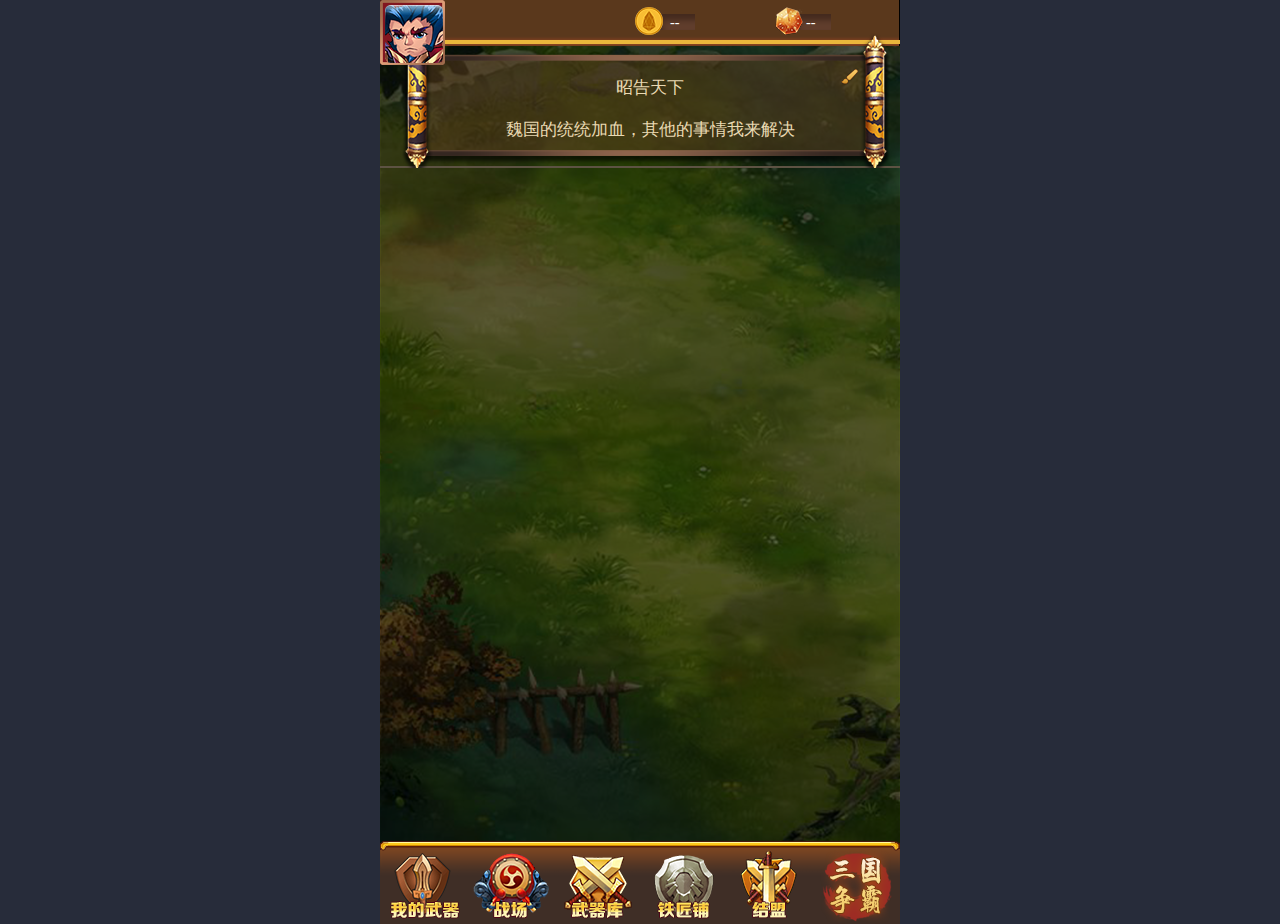
<file: index.html>
<!DOCTYPE html>
<html lang="en">

<head>
    <meta charset="UTF-8">
    <meta http-equiv="X-UA-Compatible" content="IE=edge">
    <meta name="format-detection" content="telephone=no">
    <!-- <meta name="viewport" content="width=device-width,width=750px,minimum-scale=0.36, user-scalable=no"> -->
    <!-- <meta name="viewport" content="width=device-width,initial-scale=1,maximum-scale=1,minimum-scale=1,viewport-fit=cover"> -->
    <meta name="viewport" content="width=device-width,width=520px,minimum-scale=0.36, user-scalable=no">

    <link rel="icon" href="image/favicon.png">
    <title>三国争霸</title>
    <link rel="stylesheet" type="text/css" href="./css/common.css">
    <link rel="stylesheet" type="text/css" href="./css/index.css?v=20201215">
</head>

<body>
    <div class="app">
        <header>
            <div class="head-top">
                <div class="header-top-left">
                    <img src="./image/jues-small.png" style="position: absolute;top: 5px;left: 5px;" onclick="getMenuPanel()">
                </div>
                <div class="flex header-top-right">
                    <div class="box1">
                        <div class="box1-left">
                            <!-- <img src="./image/head_icon1.png" alt=""> -->
                            <span class="myName" style="font-size: 20px;"></span>
                        </div>
                        <!-- <div class="box1-right">208596</div> -->
                    </div>
                    <div class="box2">
                        <div class="box2-left">
                            <img src="./image/head_icon2_small.png" alt="">
                        </div>
                        <div class="box2-midd">--</div>
                        <!-- <div class="box2-right">
                <img src="./image/add_button.png" alt="">
                <img src="./image/red_circle.png" alt="" style="position: absolute;top: -5px;left: 25px;">
              </div> -->
                    </div>
                    <div class="box3">
                        <div class="box3-left">
                            <img src="./image/head_icon3_small.png" alt="">
                        </div>
                        <div class="box3-midd">--</div>
                        <!-- <div class="box3-right">
                <img src="./image/add_button.png" alt="">
                <img src="./image/red_circle.png" alt="" style="position: absolute;top: -5px;left: 25px;">
              </div> -->
                    </div>
                </div>
                <div class="progress_bar"></div>
            </div>
            <div class="top-bar">
                <p><span class="myName"></span>昭告天下</p>
                <p id="zhaogao-content">魏国的统统加血，其他的事情我来解决</p>
                <img src="./image/edit.png" alt="" class="top-bar-edit" onclick="getShowPublicly()">
            </div>
        </header>
        <div class="main flex">
            <ul id="main-huihe">
                <!-- <li class="main-first" id="main-content">
          <div class="huihe"><span>第13回 辕门射戟</span></div>
          <div class="country"><img src="./image//country-icon.png" alt=""></div>
          <div class="jianli">
            <img src="./image/eos.png" alt="" class="jianli-eos">
            <span class="eos-text">>9999EOS</span>
            <img src="./image/time.png" alt="" class="jianli-time">
            <span class="time-text">>9999TIME</span>
          </div>
          <div class="status">
            <img src="./image/end.png" alt="">
          </div>
          <div class="time">
            <p>开始时间：&nbsp;2020-12-01 20:00:00 - 2020-12-08 20:00:00 </p>
          </div>
        </li> -->
                <!-- <li class="main-second">
          <div class="huihe"><span>第14回 宛城之变</span></div>
          <div class="country"><img src="./image//country-icon.png" alt=""></div>
          <div class="jianli">
            <img src="./image/eos.png" alt="" class="jianli-eos">
            <span class="eos-text">>9999EOS</span>

            <img src="./image//time.png" alt="" class="jianli-time">
            <span class="time-text">>9999TIME</span>

          </div>
          <div class="status" style="top: 180px;font-size: 24px;color:#307a42 ;"> -->
                <!-- <img src="./image/keep.png" alt=""> -->
                <!-- <p>进行中...</p>
          </div>
          <div class="time">
            <p>开始时间：&nbsp;2020-12-01 20:00:00 - 2020-12-08 20:00:00 </p>
          </div> -->
                <!-- <div class="guaji">
            <span class="shouyi">挂机收益:</span>
            <ul>
              <li><img src="./image//guaji-icon1.png" alt=""><span>410/m</span></li>
              <li><img src="./image/guaji-icon2.png" alt=""><span>425/m</span></li>
              <li><img src="./image/guaji-icon3.png" alt=""><span>600/m</span></li>
              <li><img src="./image/guaji-icon4.png" alt=""><span>11/m</span></li>
            </ul>
          </div> -->
                <!-- </li>
        <li class="main-third">
          <div class="huihe"><span>第15回 袁术称帝</span></div>
          <div class="country"><img src="./image/country-icon.png" alt=""></div>
          <div class="jianli">
            <img src="./image/eos.png" alt="" class="jianli-eos">
            <span class="eos-text">>9999EOS</span>

            <img src="./image//time.png" alt="" class="jianli-time">
            <span class="time-text">>9999TIME</span>

          </div>
          <div class="status" style="top: 180px;font-size: 24px;color:#307a42 ;">
            <p>挂机中...（4/10）</p>
             <p>进行中</p> -->
                <!-- </div>
          <div class="time">
            <p>开始时间：&nbsp;2020-12-01 20:00:00 - 2020-12-08 20:00:00 </p>
          </div>  -->
                <!-- <div class="guaji">
            <span class="shouyi">挂机收益:</span>
            <ul>
              <li><img src="./image//guaji-icon1.png" alt=""><span>410/m</span></li>
              <li><img src="./image/guaji-icon2.png" alt=""><span>425/m</span></li>
              <li><img src="./image/guaji-icon3.png" alt=""><span>600/m</span></li>
              <li><img src="./image/guaji-icon4.png" alt=""><span>11/m</span></li>
            </ul>
          </div> -->
                <!-- </li> -->
            </ul>
        </div>
        <div class="bottom flex">
            <ul>
                <li><img src="./image/bottom1.png" id="select1" style="" onclick="goMyArms()"></li>
                <li><img src="./image/bottom2.png" id="select2" style="" onclick="goZhanChan()"></li>
                <li><img src="./image/bottom3.png" id="select3" style="" onclick="goArmory()"></li>
                <li><img src="./image/bottom4.png" id="select4" style="" onclick="goSmithy()"></li>
                <li><img src="./image/bottom5.png" id="select5" style="" onclick="goAlliance()"></li>
                <li><img src="./image/bottom6.png" style="" onclick="goIndex()"></li>
            </ul>
        </div>
        <div class="alert" id="descriptionMsgBox" style="display: none;">
            <div class="flex" style="height:100%;">
                <div class="content" style="padding-bottom: 20px;">
                    <div class="header flex">
                        <span style="flex:1;"></span>
                        <span class="desTitle" style="flex:1.3;">说明</span>

                        <span onclick="$('#descriptionMsgBox').hide()">
            <img src="image/closes1.png" alt="" class="closeSvg">
          </span>
                    </div>
                    <div class="stackCountryBox">
                        <div style="height: 526px;line-height:25px;overflow-y: auto;background:url(./image/bglist.png) no-repeat;padding-left: 10px;">
                        </div>
                    </div>
                    <div class="flex">
                        <div class="actionBtn" onclick="$('#descriptionMsgBox').hide()"></div>
                    </div>
                </div>
            </div>
        </div>

</body>

<script type="text/javascript" src="./lib/jquery-2.1.0.min.js" defer></script>
<script type="text/javascript" src="./lib/countUp.js" defer></script>
<script type="text/javascript" src="./lib/eos16.0.0.min.js" defer></script>
<script type="text/javascript" src="./lib/scatterjs-core.min.js" defer></script>
<script type="text/javascript" src="./lib/scatterjs-plugin-eosjs.min.js" defer></script>
<script type="text/javascript" src="./requestApi/data-api.js" defer></script>
<script type="module" src="./js/common.js?v=2020120117"></script>
<script type="text/javascript" src="./js/eos-base.js?v=2020120117" defer></script>
<script type="module" src="./js/index.js?v=2020120118"></script>

</html>
</file>
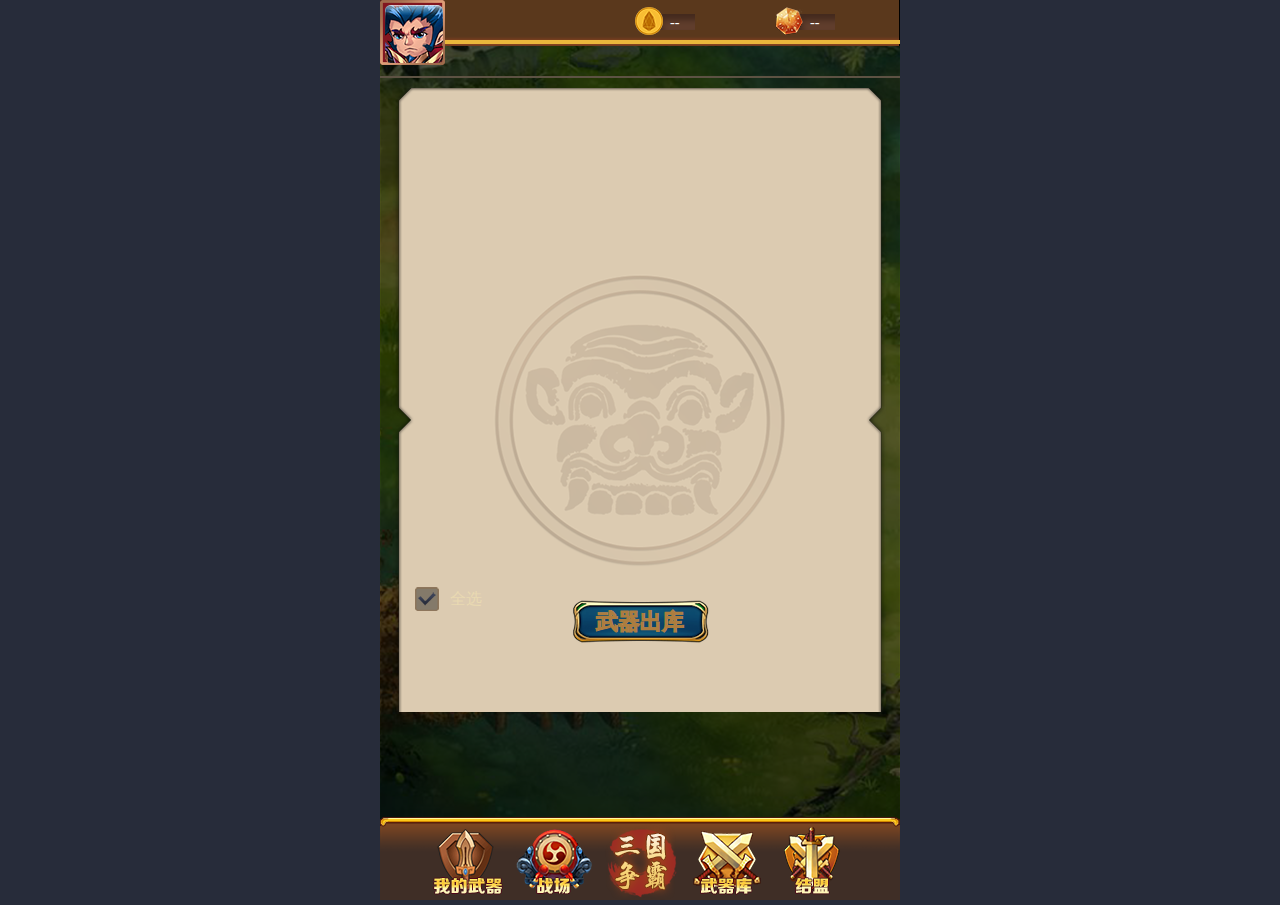
<file: armory.html>
<html lang="en">
  <head>
    <meta charset="utf-8">
    <meta http-equiv="X-UA-Compatible" content="IE=edge">
    <meta name="format-detection" content="telephone=no">
    <!-- <meta name="viewport" content="width=device-width,width=750px,minimum-scale=0.36, user-scalable=no"> -->
    <!-- <meta name="viewport" content="width=device-width,initial-scale=1,maximum-scale=1,minimum-scale=1,viewport-fit=cover"> -->
    <meta name="viewport" content="width=device-width,width=520px,minimum-scale=0.36, user-scalable=no">


    <link rel="icon" href="./imgs/favicon.png">
    <title>三国争霸</title>
    <link rel="stylesheet" type="text/css" href="./css/common.css?v=2020122919">
    <link rel="stylesheet" type="text/css" href="./css/armory.css">
    <link rel="stylesheet" type="text/css" href="./css/navList.css?v=2020122919">
  </head>
  <body style="font-size: 12px;">
    <div class="app">


<header>
      <div class="head-top">
        <div class="header-top-left">
            <img src="imgs/jues-small.png" style="position: absolute;top: 5px;left: 5px;" onclick="getMenuPanel()">
        </div>
        <div class="flex header-top-right">
            <div class="box1">
              <div class="box1-left">
                <!-- <img src="imgs/head_icon1.png" alt=""> -->
                <span class="myName" style="font-size: 20px;"></span>
              </div>
              <!-- <div class="box1-right">208596</div> -->
            </div>
            <div class="box2">
              <div class="box2-left">
                <img src="imgs/head_icon2_small.png" alt="">
              </div>
              <div class="box2-midd">--</div>
              <!-- <div class="box2-right">
                <img src="imgs/add_button.png" alt="">
                <img src="imgs/red_circle.png" alt="" style="position: absolute;top: -5px;left: 25px;">
              </div> -->
            </div>
            <div class="box3">
              <div class="box3-left">
                <img src="imgs/head_icon3_small.png" alt="">
              </div>
              <div class="box3-midd">--</div>
              <!-- <div class="box3-right">
                <img src="imgs/add_button.png" alt="">
                <img src="imgs/red_circle.png" alt="" style="position: absolute;top: -5px;left: 25px;">
              </div> -->
            </div>
        </div>
        <div class="progress_bar"></div>
      </div>
      <!-- <div class="top-bar">
        <p><span class="myName"></span>昭告天下</p>
        <p id="zhaogao-content">魏国的统统加血，其他的事情我来解决</p>
        <img src="imgs/edit.png" alt="" class="top-bar-edit" onclick="getShowPublicly()">
      </div> -->
    </header>

      <!-- 武器库 -->

      <div class="guoKu">
        <div class="guoKuNftListBox">
          <!-- <ul class="clear"> -->
          <ul>
           
            <!-- <li>
              <img src="V1/imgs/nftShow.jpg">
              <div class="text">品质:8888</div>
            </li> -->
          </ul>
          <div class="KittiesGalleryPagination">
            <div class="Pagination"></div>
            <div class="all" onclick="selectMyStackNftAll()">全选</div>
          </div>
          <div class="mortgageBox flex">

            <div class="actionBtn" onclick="unStacknftBoxShow()">武器出库</div>
          </div>
        </div>
      </div>
      <!-- <div style="height: 188px;"></div>
      <div class="footer flex">
        掠宝（https://www.xloot.io）游戏资产交易平台版权所有©2019-2020<br>
        v.2020110900
      </div> -->
      

      <div class="bottom flex">
          <ul>


            <li><a href="myArms.html"><img src="./imgs/bottom1.png"></a></li>
            <li><a href="zhanchan.html"><img src="./imgs/bottom2.png"></a></li>
            <li><a href="index.html"><img src="./imgs/bottom6.png"></a></li>
            <li><a href="armory.html"><img src="./imgs/bottom3.png"></a></li>
            <li><a href="#"><img src="./imgs/bottom5.png"></a></li>


              <!-- <li><img src="./imgs/bottom1.png" id="select1" style="" onclick="goMyArms()"></li>
              <li><img src="./imgs/bottom2.png" id="select2" style="" onclick="goZhanChan()"></li>
              <li><img src="./imgs/bottom6.png" style="" onclick="goIndex()"></li>
              <li><img src="./imgs/bottom3.png" id="select3" style="" onclick="goArmory()"></li>
              <li><img src="./imgs/bottom5.png" id="select5" style="" onclick="goAlliance()"></li> -->
          </ul>
      </div>


    </div>




<div class="alert" id="unStacknftBox" style="display:none;">
  <!-- <div class="alert" id="stacknftBox"> -->
  <div class="flex" style="height:100%;">
    <div class="content">
      <div class="header flex">
        <span>出库信息</span>
        <span style="flex:1;">
        </span>
        <span onclick="$('#unStacknftBox').hide()">
          <img src="./imgs/closes1.png" alt="" class="closeSvg">
        </span>
      </div>
      <div class="stackCountryBox">
        
        <!-- <ul class="countryList flex">
          <li onclick="selectStackCountry(1,this)" class="active">A国家</li>
          <li onclick="selectStackCountry(2,this)">B国家</li>
          <li onclick="selectStackCountry(3,this)">C国家</li>
        </ul> -->
        <div class="stackMsgBox flex">
          <!-- 你确定花费2.1eos，上交21个武器进库到A国家吗？ -->
        </div>
        <div class="stackActionBox flex">
          <div class="actionBtn" onclick="unStacknft()">确定出库</div>
        </div>
        
      </div>
    </div>
  </div>
</div>

<div class="alert" id="kingMsgSHow" style="display:none;">
  <!-- <div class="alert" id="kingMsgSHow"> -->
  <div class="flex" style="height:100%;">
    <div class="content">
      <div class="header flex">
        <span id="kingActionTitle">--</span>
        <span style="flex:1;">
        </span>
        <span onclick="$('#kingMsgSHow').hide()">
          <img src="./imgs/closes1.png" alt="" class="closeSvg">
        </span>
      </div>
      <div class="stackCountryBox">
        
        <ul class="countryList flex">
          <!-- <li onclick="selectCountryAction(1,this)" class="active">A国家</li>
          <li onclick="selectCountryAction(2,this)">B国家</li>
          <li onclick="selectCountryAction(3,this)">C国家</li> -->
        </ul>
        <div class="kingMsgBox flex">
          <!-- <div style="width: 100%;">
            <div>A国家的血量：8888</div>
            <div>A国家的防御：8888</div>
            <div>你的行动点：8888</div>
            <div>你的攻击力：8888</div>
            <div>你确定花费10行动点，攻击A国家吗？</div>
          </div> -->
          
          <!-- 你确定花费2.1eos，上交21个武器进库到A国家吗？ -->
        </div>
        <div class="stackActionBox flex">
          <div class="actionBtn" onclick="userActionOK()">确定</div>
        </div>
        
      </div>
    </div>
  </div>
</div>


<div class="alert" id="descriptionMsgBox" style="display: none;">
  <div class="flex" style="height:100%;">
    <div class="content">
      <div class="header flex">
        <span class="desTitle">说明</span>
        <span style="flex:1;"></span>
        <span onclick="$('#descriptionMsgBox').hide()">
          <img src="./imgs/closes1.png" alt="" class="closeSvg">
        </span>
      </div>
      <div class="stackCountryBox">
        <div style="height: 526px;line-height:25px;overflow-y: auto;background:url(./imgs/bglist.png) no-repeat;padding-left: 10px;">
        </div>
      </div>
      <div class="flex">
        <div class="actionBtn" onclick="$('#descriptionMsgBox').hide()">确定</div>
      </div>
    </div>
  </div>
</div>


<script type="text/javascript" src="./lib/jquery-2.1.0.min.js" defer></script>
<script type="text/javascript" src="./lib/countUp.js" defer></script>
<script type="text/javascript" src="./lib/eos16.0.0.min.js" defer></script>
<script type="text/javascript" src="./lib/scatterjs-core.min.js" defer></script>
<script type="text/javascript" src="./lib/scatterjs-plugin-eosjs.min.js" defer></script>
<script type="text/javascript" src="./requestApi/data-api.js" defer></script>
<script type="module" src="./js/common.js?v=2020122919"></script>
<script type="text/javascript" src="./js/eos-base.js?v=2020122919" defer></script>
<script type="module" src="./js/index.js?v=2020120118"></script>
<script type="text/javascript" src="./js/armory.js"></script>
<script type="text/javascript" src="./js/myArms.js"></script>
  </body>

</html>
</file>
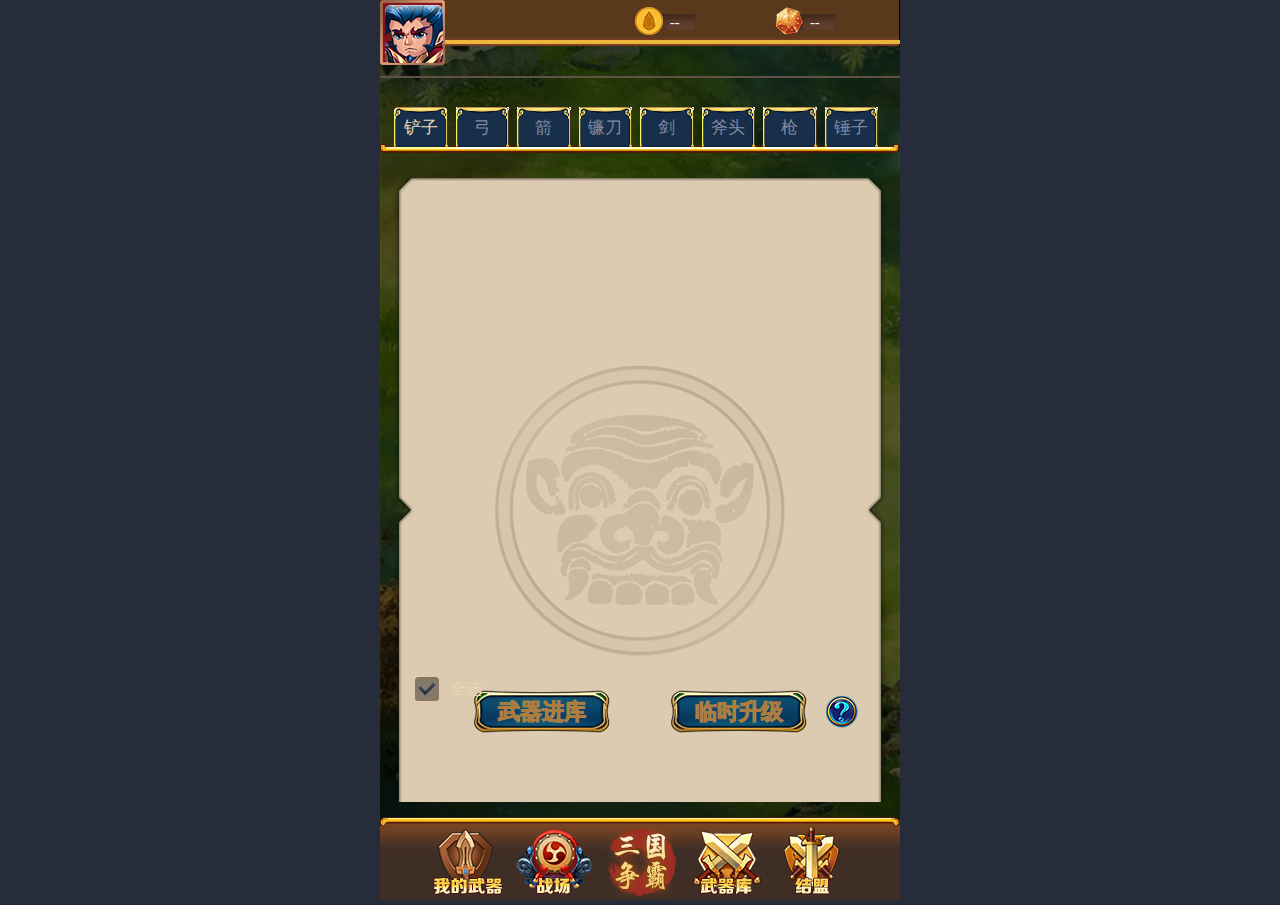
<file: myArms.html>
<html lang="en">
  <head>
    <meta charset="utf-8">
    <meta http-equiv="X-UA-Compatible" content="IE=edge">
    <meta name="format-detection" content="telephone=no">
    <!-- <meta name="viewport" content="width=device-width,width=750px,minimum-scale=0.36, user-scalable=no"> -->
    <!-- <meta name="viewport" content="width=device-width,initial-scale=1,maximum-scale=1,minimum-scale=1,viewport-fit=cover"> -->
    <meta name="viewport" content="width=device-width,width=520px,minimum-scale=0.36, user-scalable=no">


    <link rel="icon" href="./imgs/favicon.png">
    <title>三国争霸</title>
    <link rel="stylesheet" type="text/css" href="./css/common.css?v=2020122919">
    <link rel="stylesheet" type="text/css" href="./css/armory.css">
    <link rel="stylesheet" type="text/css" href="./css/navList.css?v=2020122919">
  </head>
  <body style="font-size: 12px;">
    <div class="app">


<header>
      <div class="head-top">
        <div class="header-top-left">
            <img src="imgs/jues-small.png" style="position: absolute;top: 5px;left: 5px;" onclick="getMenuPanel()">
        </div>
        <div class="flex header-top-right">
            <div class="box1">
              <div class="box1-left">
                <!-- <img src="imgs/head_icon1.png" alt=""> -->
                <span class="myName" style="font-size: 20px;"></span>
              </div>
              <!-- <div class="box1-right">208596</div> -->
            </div>
            <div class="box2">
              <div class="box2-left">
                <img src="imgs/head_icon2_small.png" alt="">
              </div>
              <div class="box2-midd">--</div>
              <!-- <div class="box2-right">
                <img src="imgs/add_button.png" alt="">
                <img src="imgs/red_circle.png" alt="" style="position: absolute;top: -5px;left: 25px;">
              </div> -->
            </div>
            <div class="box3">
              <div class="box3-left">
                <img src="imgs/head_icon3_small.png" alt="">
              </div>
              <div class="box3-midd">--</div>
              <!-- <div class="box3-right">
                <img src="imgs/add_button.png" alt="">
                <img src="imgs/red_circle.png" alt="" style="position: absolute;top: -5px;left: 25px;">
              </div> -->
            </div>
        </div>
        <div class="progress_bar"></div>
      </div>
      <!-- <div class="top-bar">
        <p><span class="myName"></span>昭告天下</p>
        <p id="zhaogao-content">魏国的统统加血，其他的事情我来解决</p>
        <img src="imgs/edit.png" alt="" class="top-bar-edit" onclick="getShowPublicly()">
      </div> -->
    </header>

     

      <div class="myNFT">
        <ul class="nftList flex">
          <li onclick="selectNftListShow(0,this)" class="active">铲子</li>
          <li onclick="selectNftListShow(1,this)">弓</li>
          <li onclick="selectNftListShow(2,this)">箭</li>
          <li onclick="selectNftListShow(3,this)">镰刀</li>
          <li onclick="selectNftListShow(4,this)">剑</li>
          <li onclick="selectNftListShow(5,this)">斧头</li>
          <li onclick="selectNftListShow(6,this)">枪</li>
          <li onclick="selectNftListShow(7,this)">锤子</li>
          <!-- <div style="flex:1;"></div> -->
        </ul>





        <div class="nftBGLine"></div>
        <div class="myNftListBox">
          <ul class="clear">
            <!-- <li class="active">
              <img src="V1/imgs/nftShow.jpg">
              <div class="text">品质:8888</div>
            </li> -->
          </ul>
          <div class="KittiesGalleryPagination">
            <div class="Pagination"></div>
            <div class="all" onclick="selectMyNftAll()">全选</div>
          </div>
          <div class="mortgageBox flex">
            <div class="actionBtn" onclick="stacknftBoxShow()" style="margin-left: 42px;">武器进库</div>
            <div class="actionBtn" onclick="stacknftLevelBoxShow()" style="margin-left: 42px;">临时升级</div>
            <img src="./imgs/q.png" onclick="window.descriptionMsgBoxShow('stackNft')" style="margin-left:10px;">
          </div>
        </div>
      </div>
      

      <div class="bottom flex">
          <ul>
            <li><a href="myArms.html"><img src="./imgs/bottom1.png"></a></li>
            <li><a href="zhanchan.html"><img src="./imgs/bottom2.png"></a></li>
            <li><a href="index.html"><img src="./imgs/bottom6.png"></a></li>
            <li><a href="armory.html"><img src="./imgs/bottom3.png"></a></li>
            <li><a href="#"><img src="./imgs/bottom5.png"></a></li>



          </ul>
      </div>



    </div>



<div class="alert" id="stacknftBox" style="display:none;">
  <!-- <div class="alert" id="stacknftBox"> -->
  <div class="flex" style="height:100%;">
    <div class="content">
      <div class="header flex">
        <span>进库信息</span>
        <span style="flex:1;">
        </span>
        <span onclick="$('#stacknftBox').hide()">
          <img src="./imgs/closes1.png" alt="" class="closeSvg">
        </span>
      </div>
      <div class="stackCountryBox">
        
        <ul class="countryList flex">
          <li onclick="selectStackCountry(1,this)">魏国</li>
          <li onclick="selectStackCountry(2,this)">蜀国</li>
          <li onclick="selectStackCountry(3,this)">吴国</li>
        </ul>
        <div class="stackMsgBox flex">
          <!-- 你确定花费2.1eos，上交21个武器进库到A国家吗？ -->
        </div>
        <div class="stackActionBox flex">
          <div class="actionBtn" onclick="stacknft()">确定上交</div>
        </div>
        
      </div>
    </div>
  </div>
</div>

<div class="alert" id="unStacknftBox" style="display:none;">
  <!-- <div class="alert" id="stacknftBox"> -->
  <div class="flex" style="height:100%;">
    <div class="content">
      <div class="header flex">
        <span>出库信息</span>
        <span style="flex:1;">
        </span>
        <span onclick="$('#unStacknftBox').hide()">
          <img src="./imgs/closes1.png" alt="" class="closeSvg">
        </span>
      </div>
      <div class="stackCountryBox">
        
        <!-- <ul class="countryList flex">
          <li onclick="selectStackCountry(1,this)" class="active">A国家</li>
          <li onclick="selectStackCountry(2,this)">B国家</li>
          <li onclick="selectStackCountry(3,this)">C国家</li>
        </ul> -->
        <div class="stackMsgBox flex">
          <!-- 你确定花费2.1eos，上交21个武器进库到A国家吗？ -->
        </div>
        <div class="stackActionBox flex">
          <div class="actionBtn" onclick="unStacknft()">确定出库</div>
        </div>
        
      </div>
    </div>
  </div>
</div>


<div class="alert" id="kingMsgSHow" style="display:none;">
  <!-- <div class="alert" id="kingMsgSHow"> -->
  <div class="flex" style="height:100%;">
    <div class="content">
      <div class="header flex">
        <span id="kingActionTitle">--</span>
        <span style="flex:1;">
        </span>
        <span onclick="$('#kingMsgSHow').hide()">
          <img src="./imgs/closes1.png" alt="" class="closeSvg">
        </span>
      </div>
      <div class="stackCountryBox">
        
        <ul class="countryList flex">
          <!-- <li onclick="selectCountryAction(1,this)" class="active">A国家</li>
          <li onclick="selectCountryAction(2,this)">B国家</li>
          <li onclick="selectCountryAction(3,this)">C国家</li> -->
        </ul>
        <div class="kingMsgBox flex">
          <!-- <div style="width: 100%;">
            <div>A国家的血量：8888</div>
            <div>A国家的防御：8888</div>
            <div>你的行动点：8888</div>
            <div>你的攻击力：8888</div>
            <div>你确定花费10行动点，攻击A国家吗？</div>
          </div> -->
          
          <!-- 你确定花费2.1eos，上交21个武器进库到A国家吗？ -->
        </div>
        <div class="stackActionBox flex">
          <div class="actionBtn" onclick="userActionOK()">确定</div>
        </div>
        
      </div>
    </div>
  </div>
</div>

<div class="alert" id="descriptionMsgBox" style="display: none;">
  <div class="flex" style="height:100%;">
    <div class="content">
      <div class="header flex">
        <span class="desTitle">说明</span>
        <span style="flex:1;"></span>
        <span onclick="$('#descriptionMsgBox').hide()">
          <img src="./imgs/closes1.png" alt="" class="closeSvg">
        </span>
      </div>
      <div class="stackCountryBox">
        <div style="height: 526px;line-height:25px;overflow-y: auto;background:url(./imgs/bglist.png) no-repeat;padding-left: 10px;">
        </div>
      </div>
      <div class="flex">
        <div class="actionBtn" onclick="$('#descriptionMsgBox').hide()">确定</div>
      </div>
    </div>
  </div>
</div>


<script type="text/javascript" src="./lib/jquery-2.1.0.min.js" defer></script>
<script type="text/javascript" src="./lib/countUp.js" defer></script>
<script type="text/javascript" src="./lib/eos16.0.0.min.js" defer></script>
<script type="text/javascript" src="./lib/scatterjs-core.min.js" defer></script>
<script type="text/javascript" src="./lib/scatterjs-plugin-eosjs.min.js" defer></script>
<script type="text/javascript" src="./requestApi/data-api.js" defer></script>
<script type="module" src="./js/common.js?v=2020122919"></script>
<script type="text/javascript" src="./js/eos-base.js?v=2020122919" defer></script>
<script type="module" src="./js/index.js?v=2020120118"></script>
<script type="text/javascript" src="./js/armory.js"></script>
<script type="text/javascript" src="./js/myArms.js"></script>

  </body>

</html>
</file>
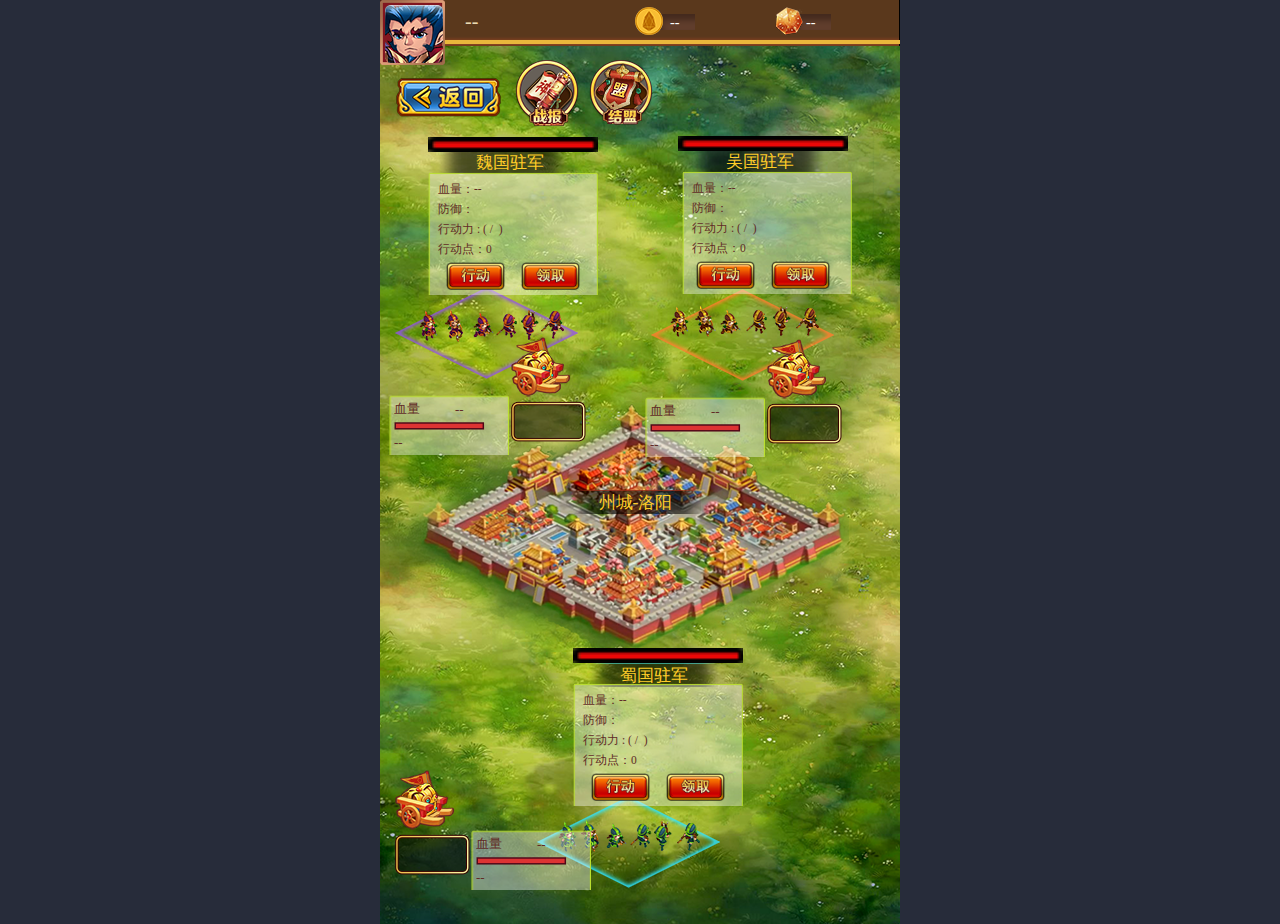
<file: zhanchan.html>
<!DOCTYPE html>
<html lang="en">

<head>
    <meta charset="UTF-8">
    <meta http-equiv="X-UA-Compatible" content="IE=edge">
    <meta name="format-detection" content="telephone=no">
    <!-- <meta name="viewport" content="width=device-width,width=750px,minimum-scale=0.36, user-scalable=no"> -->
    <!-- <meta name="viewport" content="width=device-width,initial-scale=1,maximum-scale=1,minimum-scale=1,viewport-fit=cover"> -->
    <meta name="viewport" content="width=device-width,width=520px,minimum-scale=0.36, user-scalable=no">

    <link rel="icon" href="../imgs/favicon.png">
    <title>三国争霸</title>
    <link rel="stylesheet" type="text/css" href="../css/common.css">
    <link rel="stylesheet" type="text/css" href="../css/zhanchan.css">
</head>

<body>
    <div class="app1">
        <header>
            <div class="head-top">
                <div class="header-top-left">
                    <img src="../imgs/jues-small.png" style="position: absolute;top: 5px;left: 5px;">
                </div>
                <div class="flex header-top-right">
                    <div class="box1">
                        <div class="box1-left">
                            <span class="myName" style="font-size: 20px;">--</span>
                        </div>
                        <!-- <div class="box1-right">--</div> -->
                    </div>
                    <div class="box2">
                        <div class="box2-left">
                            <img src="../imgs/head_icon2_small.png" alt="">
                        </div>
                        <div class="box2-midd">--</div>
                        <!-- <div class="box2-right">
                <img src="../imgs/add_button.png" alt="">
                <img src="../imgs/red_circle.png" alt="" style="position: absolute;top: -5px;left: 25px;">
              </div> -->
                    </div>
                    <div class="box3">
                        <div class="box3-left">
                            <img src="../imgs/head_icon3_small.png" alt="">
                        </div>
                        <div class="box3-midd">--</div>
                        <!-- <div class="box3-right">
                <img src="../imgs/add_button.png" alt="">
                <img src="../imgs/red_circle.png" alt="" style="position: absolute;top: -5px;left: 25px;">
              </div> -->
                    </div>
                </div>
                <div class="progress_bar"></div>
            </div>
        </header>
        <div class="main">
            <div class="main-box1">
                <p class="box1-p1">魏国驻军</p>
                <p class="box1-p2" id="actionPoint1" style="display:none;">--</p>
                <!-- <img class="box1-img1" src="../imgs/zhanchan-box1.png" alt=""> -->
                <div class="box1-img" onclick="zhanchang.showBattleTarget(1)"></div>
                <img src="../imgs/wei-flag.png" class="box1-flag" id="box1-flag">
                <div class="flag-blod">
                  <p>血量<span id="wei-flag-blod-text">--</span></p>
                  <img src="../imgs/flag-blod.png" alt="">
                  <p id="wei-flag-time">--</p>
                </div>
                <div class="box1-jianli-che">
                    <img src="../imgs/che.png" alt="">
                    <p><span id="burse1" style="
                      border-bottom: 1px solid #fff;
                  "></span><br><span id="burse21"></span></p>
                </div>
            </div>
            <div class="main-box2">
                <p class="box2-p1">吴国驻军</p>
                <p class="box2-p2" id="actionPoint3" style="display:none;">--</p>
                <div class="box2-img" onclick="zhanchang.showBattleTarget(3)"></div>
                <img src="../imgs/wu-flag.png" class="box2-flag" id="box2-flag">
                <div class="flag-blod">
                  <p>血量<span id="wu-flag-blod-text">--</span></p>
                  <img src="../imgs/flag-blod.png" alt="">
                  <p id="wu-flag-time">--</p>
                </div>
                <div class="box1-jianli-che">
                    <img src="../imgs/che.png" alt="">
                    <p><span id="burse2" style="
                      border-bottom: 1px solid #fff;
                  "></span><br><span id="burse22"></span></p>
                </div>
            </div>
            <div class="main-box3">
                <p class="box3-p">州城-洛阳</p>
            </div>
            <div class="main-box4">
                <div class="main-box4-1">
                    <p class="box4-1-p1">蜀国驻军</p>
                    <p class="box1-p2" id="actionPoint2" style="position: absolute;top: 70px;left: -32px;display: none;">--</p>
                    <!-- <div class="box4-1-p2">
            <img src="../imgs/zhu.png" alt="">
            <p>x4</p>
          </div> -->
                    <div class="box4-img-1" onclick="zhanchang.showBattleTarget(2)"></div>
                </div>
                <!-- <div class="main-box4-2">
          <p class="box4-2-p1">要塞13</p>
          <div class="box4-2-p2">
            <img src="../imgs/mian.png" alt="">
            <p>00:05:46</p>
          </div>
          <div class="box4-img-2" onclick="showBattleTarget()"></div>

        </div> -->
                <div class="flag-blod" style="top: 138px;left: -66px;">
                  <p>血量<span id="shu-flag-blod-text">--</span></p>
                  <img src="../imgs/flag-blod.png" alt="">
                  <p id="shu-flag-time">--</p>
                </div>
                <div class="box1-jianli-che" style="top:93px;left: -142px;">
                    <img src="../imgs/che.png" alt="">
                    <p><span id="burse3" style="
                      border-bottom: 1px solid #fff;
                  "></span><br><span id="burse23"></span></p>
                </div>
                <img src="../imgs/shu-flag.png" alt="" class="box4-flag" id="box3-flag">
            </div>
            <div class="blod-box1 blod-box">
                <p>血量：<span id="totalHp1">--</span></p>
                <img src="../imgs/blod.png" alt="">
                <p>防御：<span id="def1"></span></p>
                <!-- <img src="../imgs/bule .png" alt=""> -->
                <p style="margin-top: 5px;">行动力 : <span>(<span id="supplyACT1"></span> / <span id="totalACT1"></span> )</span>
                </p>
                <p class="blod-box3-p">
                    <span>行动点：</span>
                    <span id="callable-action-points1">0</span>
                    <!-- <img src="../imgs/btn-1.png" class="btn-1" id="box1-btn" style="display: none;" onclick="zhanchang.getActionPotint(event, 1)"> -->
                </p>
                <p class="blod-box3-p" style="justify-content: space-around;">
                    <img src="../imgs/btn-2.png" class="btn-1" id="box-btn-3" onclick="zhanchang.showBattleTarget(1)">
                    <img src="../imgs/btn-1.png" class="btn-1" id="box-btn-1" onclick="zhanchang.receiveActionPonit(event, 1)">
                </p>
            </div>
            <div class="blod-box2 blod-box">
                <p>血量：<span id="totalHp3">--</span></p>
                <img src="../imgs/blod.png" alt="">
                <p>防御：<span id="def3"></span></p>
                <!-- <img src="../imgs/bule .png" alt=""> -->
                <p style="margin-top: 5px;">行动力 : <span>(<span id="supplyACT2"></span> / <span id="totalACT2"></span> )</span>
                </p>
                <p class="blod-box3-p">
                    <span>行动点：</span>
                    <span id="callable-action-points3">0</span>
                    <!-- <img src="../imgs/btn-1.png" class="btn-1" id="box3-btn" style="display: none;" alt="" onclick="zhanchang.getActionPotint(event,3)"> -->
                </p>
                <p class="blod-box3-p" style="justify-content: space-around;">
                    <img src="../imgs/btn-2.png" class="btn-1" id="box-btn-3" onclick="zhanchang.showBattleTarget(3)">
                    <img src="../imgs/btn-1.png" class="btn-1" id="box-btn-3" onclick="zhanchang.receiveActionPonit(event, 3)">
                </p>

            </div>
            <div class="blod-box3 blod-box">
                <p>血量：<span id="totalHp2">--</span></p>
                <img src="../imgs/blod.png" alt="">
                <p>防御：<span id="def2"></span></p>
                <!-- <img src="../imgs/bule .png" alt=""> -->
                <p style="margin-top: 5px;">行动力 : <span>(<span id="supplyACT3"></span> / <span id="totalACT3"></span> )</span>
                </p>
                <p class="blod-box3-p">
                    <span>行动点：</span>
                    <span id="callable-action-points2">0</span>
                </p>
                <p class="blod-box3-p" style="justify-content: space-around;">
                    <img src="../imgs/btn-2.png" class="btn-1" id="box-btn-3" onclick="zhanchang.showBattleTarget(2)">
                    <img src="../imgs/btn-1.png" class="btn-1" id="box-btn-2" onclick="zhanchang.receiveActionPonit(event, 2)">
                </p>

            </div>
            <!-- <div class="jianli">
        <img src="../imgs/baoxiang.png" alt="" class="jianli-baoxiang">
        <div class="jianli-che">
          <img src="../imgs/che.png" alt="">
          <p>99999.9999</p>
        </div>
      </div> -->

        </div>
        <div class="all-icon">
            <!-- <div class="all-icon-left"> -->
            <!-- <ul> -->
            <!-- <li><img src="../imgs/left-icon-1.png" alt=""></li> 政治任务 -->
            <!-- <li><img src="../imgs//left-icon-3.png" alt=""></li>武将目标 -->
            <!-- <li><img src="../imgs//left-icon-4.png" alt=""></li>日常 -->
            <!-- <li><img src="../imgs/left-icon-5.png" alt=""></li>我要变强 -->
            <!-- <li><img src="../imgs/left-icon-6.png" alt=""></li>奖励 -->
            <!-- <li><img src="../imgs/left-icon-7.png" alt=""></li>签到 -->
            <!-- </ul> -->
            <!-- </div> -->
            <div class="all-icon-right-top">
                <ul>
                    <li><img src="../imgs/right-top-icon-1.png" alt="" onclick='$("#war-report").show()'></li>
                    <!--战报-->
                    <li><img src="../imgs/covenant-icon.png" alt="" onclick='$("#covenant").show()'></li><!--结盟-->
                    <li><img src="../imgs/left-icon-2.png" alt="" onclick="zhanchang.showActionMessage()" id="battle-target" style="display: none;"></li>
                    <!--战斗目标-->
                </ul>
            </div>
            <!-- <div class="all-icon-right-bottom"> -->
            <!-- <ul> -->
            <!-- <li><img src="../imgs/right-bottom-icon-1.png" alt=""></li>战役 -->
            <!-- <li><img src="../imgs/right-bottom-icon-2.png" alt=""></li>主城 -->
            <!-- </ul> -->
            <!-- </div> -->
            <!-- <div class="all-icon-bottom"> -->
            <!-- <ul> -->
            <!-- <li><img src="../imgs/bottom-icon-1.png" alt=""></li>道具 -->
            <!-- <li><img src="../imgs/bottom-icon-2.png" alt=""></li>武将 -->
            <!-- <li><img src="../imgs/bottom-icon-3.png" alt=""></li>事件 -->
            <!-- <li><img src="../imgs/bottom-icon-4.png" alt=""></li>内政 -->
            <!-- <li><img src="../imgs/bottom-icon-5.png" alt=""></li>商城 -->
            <!-- <li><img src="../imgs/bottom-icon-6.png" alt=""></li>更多 -->
            <!-- </ul> -->
            <!-- </div> -->
        </div>
        <img src="../imgs/goback.png" alt="" class="goback" onclick="zhanchang.gobackIndex()">
    </div>
</body>

<script type="text/javascript" src="../lib/jquery-2.1.0.min.js" defer></script>
<script type="text/javascript" src="../lib/countUp.js" defer></script>
<script type="text/javascript" src="../lib/eos16.0.0.min.js" defer></script>
<script type="text/javascript" src="../lib/scatterjs-core.min.js" defer></script>
<script type="text/javascript" src="../lib/scatterjs-plugin-eosjs.min.js" defer></script>
<script type="text/javascript" src="../requestApi/data-api.js?v=2020122919" defer></script>
<script type="module" src="../js/common.js?v=2020122919"></script>
<script type="module" src="../js/zhanchan.js?v=20201219"></script>
<script type="text/javascript" src="../js/eos-base.js?v=2020122919" defer></script>
<script type="module" src="../js/index.js?v=2020120118"></script>
<!-- <script type="text/javascript" src="../js/common.js"></script> -->

</html>
</file>
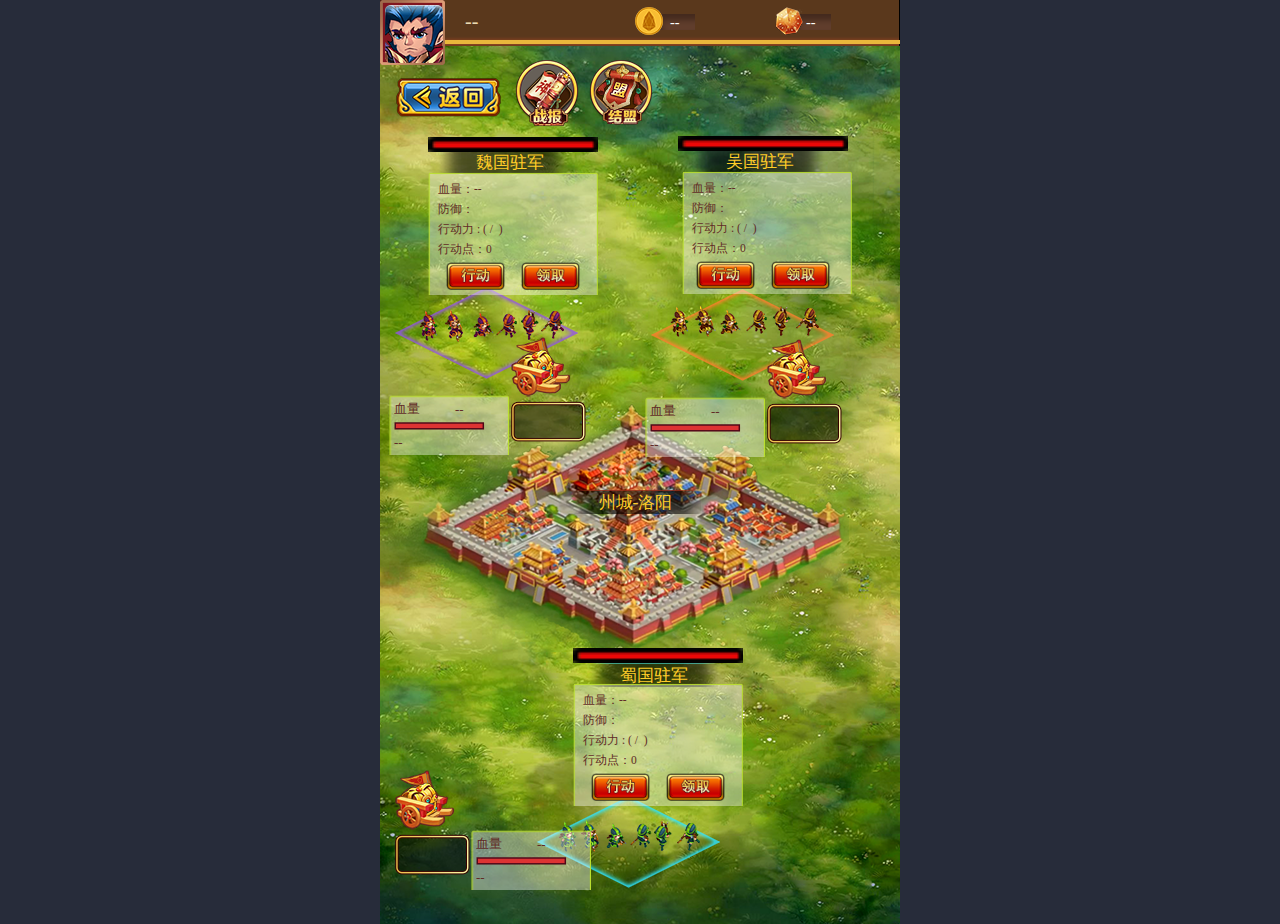
<file: html/zhanchan.html>
<!DOCTYPE html>
<html lang="en">

<head>
    <meta charset="UTF-8">
    <meta http-equiv="X-UA-Compatible" content="IE=edge">
    <meta name="format-detection" content="telephone=no">
    <!-- <meta name="viewport" content="width=device-width,width=750px,minimum-scale=0.36, user-scalable=no"> -->
    <!-- <meta name="viewport" content="width=device-width,initial-scale=1,maximum-scale=1,minimum-scale=1,viewport-fit=cover"> -->
    <meta name="viewport" content="width=device-width,width=520px,minimum-scale=0.36, user-scalable=no">

    <link rel="icon" href="../image/favicon.png">
    <title>三国争霸</title>
    <link rel="stylesheet" type="text/css" href="../css/common.css">
    <link rel="stylesheet" type="text/css" href="../css/zhanchan.css">
</head>

<body>
    <div class="app1">
        <header>
            <div class="head-top">
                <div class="header-top-left">
                    <img src="../image/jues-small.png" style="position: absolute;top: 5px;left: 5px;">
                </div>
                <div class="flex header-top-right">
                    <div class="box1">
                        <div class="box1-left">
                            <span class="myName" style="font-size: 20px;">--</span>
                        </div>
                        <!-- <div class="box1-right">--</div> -->
                    </div>
                    <div class="box2">
                        <div class="box2-left">
                            <img src="../image/head_icon2_small.png" alt="">
                        </div>
                        <div class="box2-midd">--</div>
                        <!-- <div class="box2-right">
                <img src="../image/add_button.png" alt="">
                <img src="../image/red_circle.png" alt="" style="position: absolute;top: -5px;left: 25px;">
              </div> -->
                    </div>
                    <div class="box3">
                        <div class="box3-left">
                            <img src="../image/head_icon3_small.png" alt="">
                        </div>
                        <div class="box3-midd">--</div>
                        <!-- <div class="box3-right">
                <img src="../image/add_button.png" alt="">
                <img src="../image/red_circle.png" alt="" style="position: absolute;top: -5px;left: 25px;">
              </div> -->
                    </div>
                </div>
                <div class="progress_bar"></div>
            </div>
        </header>
        <div class="main">
            <div class="main-box1">
                <p class="box1-p1">魏国驻军</p>
                <p class="box1-p2" id="actionPoint1" style="display:none;">--</p>
                <!-- <img class="box1-img1" src="../image/zhanchan-box1.png" alt=""> -->
                <div class="box1-img" onclick="zhanchang.showBattleTarget(1)"></div>
                <img src="../image/wei-flag.png" class="box1-flag" id="box1-flag">
                <div class="flag-blod">
                    <p>血量<span id="wei-flag-blod-text">--</span></p>
                    <img src="../image/flag-blod.png" alt="">
                    <p id="wei-flag-time">--</p>
                </div>
                <div class="box1-jianli-che">
                    <img src="../image/che.png" alt="">
                    <p><span id="burse1" style="
                      border-bottom: 1px solid #fff;
                  "></span><br><span id="burse21"></span></p>
                </div>
            </div>
            <div class="main-box2">
                <p class="box2-p1">吴国驻军</p>
                <p class="box2-p2" id="actionPoint3" style="display:none;">--</p>
                <div class="box2-img" onclick="zhanchang.showBattleTarget(3)"></div>
                <img src="../image/wu-flag.png" class="box2-flag" id="box2-flag">
                <div class="flag-blod">
                    <p>血量<span id="wu-flag-blod-text">--</span></p>
                    <img src="../image/flag-blod.png" alt="">
                    <p id="wu-flag-time">--</p>
                </div>
                <div class="box1-jianli-che">
                    <img src="../image/che.png" alt="">
                    <p><span id="burse2" style="
                      border-bottom: 1px solid #fff;
                  "></span><br><span id="burse22"></span></p>
                </div>
            </div>
            <div class="main-box3">
                <p class="box3-p">州城-洛阳</p>
            </div>
            <div class="main-box4">
                <div class="main-box4-1">
                    <p class="box4-1-p1">蜀国驻军</p>
                    <p class="box1-p2" id="actionPoint2" style="position: absolute;top: 70px;left: -32px;display: none;">--</p>
                    <!-- <div class="box4-1-p2">
            <img src="../image/zhu.png" alt="">
            <p>x4</p>
          </div> -->
                    <div class="box4-img-1" onclick="zhanchang.showBattleTarget(2)"></div>
                </div>
                <!-- <div class="main-box4-2">
          <p class="box4-2-p1">要塞13</p>
          <div class="box4-2-p2">
            <img src="../image/mian.png" alt="">
            <p>00:05:46</p>
          </div>
          <div class="box4-img-2" onclick="showBattleTarget()"></div>

        </div> -->
                <div class="flag-blod" style="top: 138px;left: -66px;">
                    <p>血量<span id="shu-flag-blod-text">--</span></p>
                    <img src="../image/flag-blod.png" alt="">
                    <p id="shu-flag-time">--</p>
                </div>
                <div class="box1-jianli-che" style="top:93px;left: -142px;">
                    <img src="../image/che.png" alt="">
                    <p><span id="burse3" style="
                      border-bottom: 1px solid #fff;
                  "></span><br><span id="burse23"></span></p>
                </div>
                <img src="../image/shu-flag.png" alt="" class="box4-flag" id="box3-flag">
            </div>
            <div class="blod-box1 blod-box">
                <p>血量：<span id="totalHp1">--</span></p>
                <img src="../image/blod.png" alt="">
                <p>防御：<span id="def1"></span></p>
                <!-- <img src="../image/bule .png" alt=""> -->
                <p style="margin-top: 5px;">行动力 : <span>(<span id="supplyACT1"></span> / <span id="totalACT1"></span> )</span>
                </p>
                <p class="blod-box3-p">
                    <span>行动点：</span>
                    <span id="callable-action-points1">0</span>
                    <!-- <img src="../image/btn-1.png" class="btn-1" id="box1-btn" style="display: none;" onclick="zhanchang.getActionPotint(event, 1)"> -->
                </p>
                <p class="blod-box3-p" style="justify-content: space-around;">
                    <img src="../image/btn-2.png" class="btn-1" id="box-btn-3" onclick="zhanchang.showBattleTarget(1)">
                    <img src="../image/btn-1.png" class="btn-1" id="box-btn-1" onclick="zhanchang.receiveActionPonit(event, 1)">
                </p>
            </div>
            <div class="blod-box2 blod-box">
                <p>血量：<span id="totalHp3">--</span></p>
                <img src="../image/blod.png" alt="">
                <p>防御：<span id="def3"></span></p>
                <!-- <img src="../image/bule .png" alt=""> -->
                <p style="margin-top: 5px;">行动力 : <span>(<span id="supplyACT2"></span> / <span id="totalACT2"></span> )</span>
                </p>
                <p class="blod-box3-p">
                    <span>行动点：</span>
                    <span id="callable-action-points3">0</span>
                    <!-- <img src="../image/btn-1.png" class="btn-1" id="box3-btn" style="display: none;" alt="" onclick="zhanchang.getActionPotint(event,3)"> -->
                </p>
                <p class="blod-box3-p" style="justify-content: space-around;">
                    <img src="../image/btn-2.png" class="btn-1" id="box-btn-3" onclick="zhanchang.showBattleTarget(3)">
                    <img src="../image/btn-1.png" class="btn-1" id="box-btn-3" onclick="zhanchang.receiveActionPonit(event, 3)">
                </p>

            </div>
            <div class="blod-box3 blod-box">
                <p>血量：<span id="totalHp2">--</span></p>
                <img src="../image/blod.png" alt="">
                <p>防御：<span id="def2"></span></p>
                <!-- <img src="../image/bule .png" alt=""> -->
                <p style="margin-top: 5px;">行动力 : <span>(<span id="supplyACT3"></span> / <span id="totalACT3"></span> )</span>
                </p>
                <p class="blod-box3-p">
                    <span>行动点：</span>
                    <span id="callable-action-points2">0</span>
                </p>
                <p class="blod-box3-p" style="justify-content: space-around;">
                    <img src="../image/btn-2.png" class="btn-1" id="box-btn-3" onclick="zhanchang.showBattleTarget(2)">
                    <img src="../image/btn-1.png" class="btn-1" id="box-btn-2" onclick="zhanchang.receiveActionPonit(event, 2)">
                </p>

            </div>
            <!-- <div class="jianli">
        <img src="../image/baoxiang.png" alt="" class="jianli-baoxiang">
        <div class="jianli-che">
          <img src="../image/che.png" alt="">
          <p>99999.9999</p>
        </div>
      </div> -->

        </div>
        <div class="all-icon">
            <!-- <div class="all-icon-left"> -->
            <!-- <ul> -->
            <!-- <li><img src="../image/left-icon-1.png" alt=""></li> 政治任务 -->
            <!-- <li><img src="../image//left-icon-3.png" alt=""></li>武将目标 -->
            <!-- <li><img src="../image//left-icon-4.png" alt=""></li>日常 -->
            <!-- <li><img src="../image/left-icon-5.png" alt=""></li>我要变强 -->
            <!-- <li><img src="../image/left-icon-6.png" alt=""></li>奖励 -->
            <!-- <li><img src="../image/left-icon-7.png" alt=""></li>签到 -->
            <!-- </ul> -->
            <!-- </div> -->
            <div class="all-icon-right-top">
                <ul>
                    <li><img src="../image/right-top-icon-1.png" alt="" onclick='$("#war-report").show()'></li>
                    <!--战报-->
                    <li><img src="../image/covenant-icon.png" alt="" onclick='$("#covenant").show()'></li>
                    <!--结盟-->
                    <li><img src="../image/left-icon-2.png" alt="" onclick="zhanchang.showActionMessage()" id="battle-target" style="display: none;"></li>
                    <!--战斗目标-->
                </ul>
            </div>
            <!-- <div class="all-icon-right-bottom"> -->
            <!-- <ul> -->
            <!-- <li><img src="../image/right-bottom-icon-1.png" alt=""></li>战役 -->
            <!-- <li><img src="../image/right-bottom-icon-2.png" alt=""></li>主城 -->
            <!-- </ul> -->
            <!-- </div> -->
            <!-- <div class="all-icon-bottom"> -->
            <!-- <ul> -->
            <!-- <li><img src="../image/bottom-icon-1.png" alt=""></li>道具 -->
            <!-- <li><img src="../image/bottom-icon-2.png" alt=""></li>武将 -->
            <!-- <li><img src="../image/bottom-icon-3.png" alt=""></li>事件 -->
            <!-- <li><img src="../image/bottom-icon-4.png" alt=""></li>内政 -->
            <!-- <li><img src="../image/bottom-icon-5.png" alt=""></li>商城 -->
            <!-- <li><img src="../image/bottom-icon-6.png" alt=""></li>更多 -->
            <!-- </ul> -->
            <!-- </div> -->
        </div>
        <img src="../image/goback.png" alt="" class="goback" onclick="zhanchang.gobackIndex()">
    </div>
</body>

<script type="text/javascript" src="../lib/jquery-2.1.0.min.js" defer></script>
<script type="text/javascript" src="../lib/countUp.js" defer></script>
<script type="text/javascript" src="../lib/eos16.0.0.min.js" defer></script>
<script type="text/javascript" src="../lib/scatterjs-core.min.js" defer></script>
<script type="text/javascript" src="../lib/scatterjs-plugin-eosjs.min.js" defer></script>
<script type="text/javascript" src="../requestApi/data-api.js?v=2020120117" defer></script>
<script type="module" src="../js/common.js?v=2020120117"></script>
<script type="module" src="../js/zhanchan.js?v=20201219"></script>
<script type="text/javascript" src="../js/eos-base.js?v=2020120117" defer></script>
<script type="module" src="../js/index.js?v=2020120118"></script>
<!-- <script type="text/javascript" src="../js/common.js"></script> -->

</html>
</file>
<file: css/common.css>
body,
header,
div,
ul,
li {
    margin: 0;
    padding: 0;
}

a {
    text-decoration: none;
    color: #aa9585;
}

ul {
    list-style: none;
}

table {
    border-spacing: 0;
    border-collapse: collapse;
    border: 1px solid #82796c;
    width: 100%;
    margin: 0 auto;
    color: #612f12;
}

table td {
    padding: 5px;
    text-align: center;
}

.flex {
    display: flex;
    justify-content: center;
    align-items: center;
}

.clear {
    height: auto;
    overflow: hidden;
}

body {
    background: #272c3a;
}

span {
    display: inline-block;
}

::-webkit-input-placeholder {
    /*Webkit browsers*/
    /* color:#bfad93;
   */
    color: #777777;
    font-size: 17.33px;
}

:-moz-placeholder {
    /*Mozilla Firefox 4 to 8*/
    /* color:#bfad93; */
    color: #777777;
    font-size: 17.33px;
}

::moz-placeholder {
    /*Mozilla Firefox 19+*/
    /* color:#bfad93; */
    color: #777777;
    font-size: 17.33px;
}

:-ms-input-placeholder {
    /*Internet Explorer 10+*/
    /* color:#bfad93; */
    color: #777777;
    font-size: 17.33px;
}

.mgt20 {
    margin-top: 20px;
}

.msgCon {
    position: fixed;
    top: 40%;
    z-index: 9999;
    width: 100%;
    font-size: 20px;
}

.msgCon .msg {
    border-radius: 30px;
    color: #fff;
    margin: 0 auto;
    padding: 12px;
    text-align: center;
    background: none repeat scroll 0 0 #000;
    width: 50%;
    max-width: 520px;
    opacity: 0.9;
}

.msgCon2 {
    position: fixed;
    top: 30%;
    z-index: 998;
    width: 300px;
    font-size: 20px;
    left: 50%;
    margin-left: -150px;
}

.msgCon2 .msg {
    border-radius: 30px;
    color: #fff;
    margin: 0 auto;
    padding: 12px;
    text-align: center;
    background: none repeat scroll 0 0 #000;
    width: 100%;
    max-width: 520px;
    box-sizing: border-box;
    opacity: 0.9;
}

.alert {
    position: fixed;
    left: 0;
    top: 0;
    width: 100%;
    height: 100%;
    background: rgba(0, 0, 0, .5);
    z-index: 999;
}

.alert .content {
    width: 480px;
    height: 678px;
    border-radius: 10px;
    background: url(../image/alertBG.png) no-repeat;
    background-size: 100% 100%;
}

.alert .content .header {
    padding: 26px 26px 0 26px;
    margin-bottom: 18px;
    font-size: 18.77px;
    color: #663300;
}

.alert .content .header img {
    width: 25px;
    cursor: pointer;
}

.alert .content .scroll {
    overflow: auto;
    height: 470px;
    margin-top: 6px;
    padding: 0 26px;
}

.alert .content .scroll .item {
    color: #000;
    height: 78px;
    border-bottom: 1px solid #f3f3f3;
    cursor: pointer;
}

.alert .content .scroll .item .coinImg {
    width: 41px;
    margin-right: 15px;
}

.alert .content .scroll .item .coin {
    font-size: 20px;
}

.alert .content .scroll .item .contractTip {
    font-size: 16px;
    color: #a6a6a6;
    font-weight: 300;
}

#menuBox .rightBox {
    margin: 90px auto 0;
    width: 520px;
    background: #fff;
    position: relative;
}

#menuBox .rightBox .navList {
    position: absolute;
    top: -23px;
    left: 0px;
    background: #202431;
    padding: 10px;
    border-radius: 10px;
    border: 1px solid #c6a97f;
}

#menuBox .rightBox .navList .item {
    min-width: 100px;
    font-size: 22px;
    line-height: 50px;
    text-align: center;
    color: #ecd9bb;
    border-bottom: 1px solid #ecd9bb;
    display: block;
    cursor: pointer;
}

#menuBox .rightBox .navList .item:last-child {
    border-bottom: none;
}


/* 节点设置 */

.nodeSet {
    padding: 0 20px;
    font-size: 17.33px;
    color: #612f12;
    width: 440px;
    height: 525px;
    background: url(../image/bglist.png) no-repeat;
    margin-left: 18px;
    padding-top: 15px;
}

.nodeSet .nodeList {
    text-align: left;
    margin-top: 15px;
    cursor: pointer;
}

.nodeSet .nodeList .icon {
    position: relative;
    padding-left: 28px;
}

.nodeSet .nodeList .icon:before {
    content: "";
    position: absolute;
    left: 0;
    top: 50%;
    width: 20px;
    height: 20px;
    border: 1px solid #ecd9bb;
    -webkit-transform: translateY(-50%);
    transform: translateY(-50%);
    box-sizing: border-box;
    border-radius: 50%;
}

.nodeSet .nodeList .icon.act:before {
    background: #663300;
    border: 1px solid transparent;
}

.nodeSet .nodeList .icon.act:after {
    content: "";
    position: absolute;
    left: 10px;
    top: 50%;
    width: 10px;
    height: 10px;
    background: #c1af96;
    -webkit-transform: translate(-50%, -50%);
    transform: translate(-50%, -50%);
    box-sizing: border-box;
    border-radius: 50%;
}

.nodeSet .btn {
    margin-top: 20px;
    background: #d55951;
    border-radius: 8px;
    color: #fff;
    height: 45px;
    min-width: 288px;
    padding: 0 20px;
    text-align: center;
    line-height: 45px;
}

.KittiesGalleryPagination {
    /*padding: 18px;*/
    margin: 0 auto;
    position: relative;
}

.KittiesGalleryPagination .all {
    height: 24px;
    line-height: 24px;
    position: absolute;
    top: 50%;
    left: 0;
    padding-left: 35px;
    color: #e9d9b2;
    margin-top: -12px;
    font-size: 16px;
    background: url(../image/nftQualityCheck.png) no-repeat;
    cursor: pointer;
}

.KittiesGalleryPagination .all.active {
    background: url(../image/nftQualityCheckOn.png) no-repeat;
}

.Pagination {
    width: 100%;
    display: -webkit-box;
    display: -ms-flexbox;
    display: flex;
    -webkit-box-orient: vertical;
    -webkit-box-direction: normal;
    -ms-flex-direction: column;
    flex-direction: column;
    -webkit-box-pack: justify;
    -ms-flex-pack: justify;
    justify-content: space-between;
    -webkit-box-align: center;
    -ms-flex-align: center;
    align-items: center;
}

.Pagination-page {
    padding: 10px 15px;
    font-size: 15px;
    transition: background-color .25s;
    margin-right: 5px;
    margin-bottom: 5px;
}

.Pagination-page.active,
.Pagination-page:hover {
    background-color: #d55951;
    color: #fff;
}

.Pagination-button,
.Pagination-page,
.Pagination-pages {
    display: inline-block;
    border-radius: 5px;
    font-weight: 500;
    cursor: pointer;
    outline: none;
    color: #e9d9b2
}

.Pagination-button {
    padding: 18px;
}

.Pagination-button.disabled {
    color: #666;
    pointer-events: none;
}

.ver {
    position: absolute;
    bottom: 8px;
    right: 15px;
    font-size: 13px;
    color: #ecd9bb;
}

.alert-publicly{
    position: fixed;
    left: 0;
    top: 0;
    width: 100%;
    height: 100%;
    /* background: rgba(0,0,0,.5); */
    z-index: 999;
}

.alert-publicly .alert-box {
    height: 100%;
}

.alert-publicly .alert-box .content {
    width: 485px;
    height: 212px;
    background: url(../image/alert-pubilcly-bottom.png) no-repeat;
    padding-left: 35px;
    padding-top: 20px;
    margin-left: 15px;
}

.alert-publicly .alert-box .content p {
    font-size: 17.33px;
    color: #602d10;
}

.alert-publicly .alert-box .content span {
    font-size: 17.33px;
    color: #a73a37;
}

.alert-publicly .alert-box .content input {
    width: 420px;
    height: 36px;
    border-radius: 16px;
    border: 1px solid #fff;
    box-shadow: 0px 0px 10px #666 inset;
    outline: none;
    padding-top: 5px;
    padding-left: 10px;
    font-size: 17.33px;
}

.alert-publicly .alert-box .alert-box-button {
    margin-top: 0px;
    padding-left: 63px;
}

.alert-publicly .alert-box .alert-box-button img:first-of-type {
    margin-right: 105px;
}

.alert-publicly .alert-box .alert-box-button img {
    cursor: pointer;
}

.alert-publicly .alert-box .action-content {
    width: 496px;
    height: 100px;
    background: url(../image/action-point--bottom.png) no-repeat;
}

.alert-publicly .alert-box .action-content p {
    font-size: 17.33px;
    color: #663300;
    margin-right: 10px;
    margin-left: -10px;
}

.alert-publicly .alert-box .action-content span {
    color: #a73a37;
}

.alert-publicly .alert-box .action-content .close {
    position: absolute;
    top: 20px;
    right: 40px;
    cursor: pointer;
}

.alert-publicly .alert-box .war-report-content {
    background: url(../image/war-report-bottom.png) no-repeat;
    position: relative;
}

.alert-publicly .alert-box .war-report-content .close {
    position: absolute;
    top: 23px;
    right: 22px;
    cursor: pointer;
}

.alert-publicly .alert-box .war-report-content .top {
    width: 443px;
    height: 93px;
    background: url(../image/war-report-gonggao-bottom.png) no-repeat;
    text-align: left;
    overflow: hidden;
    font-size: 17.33px;
    color: #663300;
    font-family: "微软雅黑";
    margin-top: 62px;
    margin-left: 30px;
    line-height: 25px;
    padding-left: 20px;
    padding-top: 20px;
}

.alert-publicly .alert-box .war-report-content .top p {
    margin: 0;
    margin-right: 40px;
}

.alert-publicly .alert-box .war-report-content .middle {
    width: 443px;
    height: 540px;
    background: url(../image/war-report-liebiao-bottom.png) no-repeat;
    padding-left: 20px;
    text-align: left;
    overflow: hidden;
    margin-top: 55px;
    margin-left: 30px;
}

.alert-publicly .alert-box .war-report-content .middle li {
    font-size: 17.33px;
    color: #805b39;
    font-family: "微软雅黑";
    margin-top: 15px;
    margin-right: 20px;
    padding-bottom: 10px;
    border-bottom: 1px solid #523929;
    line-height: 25px;
}

.alert-publicly .alert-box .war-report-content .middle li:last-of-type {
    border-bottom: none;
}

.alert-publicly .alert-box .war-report-content .middle li span {
    font-size: 17.33px;
    color: #993333;
    font-family: "Helvetica";
}

.alert-publicly .alert-box .war-report-content .btn-group {
    text-align: center;
    margin-top: 25px;
    margin-bottom: 25px;
}

.alert-publicly .alert-box .war-report-content .btn-group img:first-of-type {
    margin-right: 40px;
}

.alert-publicly .alert-box .action-message-content {
    width: 494px;
    height: 550px;
    text-align: center;
    background: url(../image/action-message-bottom.png) no-repeat;
    position: relative;
    background-size: 100% 100%;
}

.action-message-box1 {
    width: 443px;
    text-align: left;
    margin-left: 25px;
    margin-top: 55px;
}

.action-message-box1 p {
    font-size: 20px;
    color: #602d10;
    margin: 0;
}

.action-message-icon-box {
    height: 100%;
    margin-top: 5px;
    background: url(../image/action-message-icon-box-bottom.png) no-repeat;
    padding: 15px;
}

.action-message-icon-box img {
    margin-right: 25px;
}

.action-message-box2 {
    width: 443px;
    text-align: left;
    margin-left: 25px;
}

.action-message-box2 p {
    font-size: 20px;
    color: #602d10;
    margin: 0;
}

.action-message-box3 {
    text-align: left;
    padding: 0 25px;
    margin-top: 15px;
}

.action-message-box3 p {
    font-size: 15.88px;
    color: #602d10;
    margin: 0;
}

.action-message-box3 input {
    width: 437px;
    height: 30px;
    line-height: 30px;
    border-radius: 8px;
    border: 1px solid #fff;
    box-shadow: 0px 0px 10px #666 inset;
    outline: none;
    padding-left: 10px;
    font-size: 15.88px;
    background-color: #e9e2d7;
    margin: 5px 0;
}

.action-message-box3 span {
    color: #993333;
}

.sure-btn {
    margin: 10px 0 30px;
    cursor: pointer;
}

.action-message-content .close {
    position: absolute;
    top: 25px;
    right: 27px;
    cursor: pointer;
}

action-message-icon-box img {
    margin-right: 25px;
}

.action-message-box2 {
    width: 443px;
    text-align: left;
    margin-left: 25px;
}

.action-message-box2 p {
    font-size: 20px;
    color: #602d10;
    margin: 0;
}

.action-message-box3 {
    text-align: left;
    padding: 0 25px;
    margin-top: 15px;
}

.action-message-box3 p {
    font-size: 15.88px;
    color: #602d10;
    margin: 0;
}

.action-message-box3 input {
    width: 437px;
    height: 30px;
    line-height: 30px;
    border-radius: 8px;
    border: 1px solid #fff;
    box-shadow: 0px 0px 10px #666 inset;
    outline: none;
    padding-left: 10px;
    font-size: 15.88px;
    background-color: #e9e2d7;
    margin: 5px 0;
}

.action-message-box3 span {
    color: #993333;
}


/* .sure-btn {
    margin: 30px 0;
    cursor: pointer;
} */

.action-message-content .close {
    position: absolute;
    top: 25px;
    right: 27px;
    cursor: pointer;
}
</file>
<file: css/index.css>
.app{
  margin:0 auto;
  width: 520px;
  height:924px;
  position: relative;
  box-sizing: border-box;
  background: #272c3a;
  background-image: url(../image/background.png);
  background-repeat: no-repeat;
  /*background: url(../imgs/appBG.png) no-repeat;*/
  background-position: bottom;
  /*background:linear-gradient(#272c3a, #252a38, #202534,#1c222f)*/
  /*overflow-y: scroll;*/
  overflow: hidden;
}

.stackCountryBox{
  position: relative;
  padding:0 10px 26px 17px;
  color: #612f12;
  font-size: 17.33px;
}

header{
  width:100%;
  height:168px;
  /*padding-top: 65px;*/
  
  /* background: url(../ima/headerBG.jpg) no-repeat; */
  border-bottom: 2px solid #5d5243;
  box-sizing: border-box;
  position: relative;
}
.head-top{
  height: 46px;
  line-height: 46px;
  font-size: 12px;
  padding-top: 14px;
  box-sizing: border-box;
  color: #e9d9b2;
  text-align: right;
  background: url(../image/bottom.png) no-repeat;
  background-color: #000;
}
.header-top-left{
  width: 65px;
  height: 65px;
  background: url(../image/user-small.png) no-repeat;
  position: absolute;
  top: 0px;
  cursor: pointer;
  z-index: 999;
}
.header-top-right{
  float: left;
  height: 16px;
  line-height: 16px;  
  margin-left: 85px;
  position: relative;
}
.box1{
  width:165px ;
  float: left;
}
.box1-left{
  float: left;
}
.box1-right{
  float: left;
  position: absolute;
  top: 0px;
  left: 50px;
  font-size: 32px;
}

.box2{
  float: left;
  width:190px ;
  margin-left:30px ;
}
.box2-left{
  float: left;
  position: absolute;
  top: -7px;
  left: 170px;
  z-index: 15;
}
.box2-midd{
  float: left;
  position: absolute;
  top: 0px;
  left: 190px;
  font-size: 14.44px;
  color: #fff;
  background: url(../image/put.png) no-repeat;
  /* width: 135px; */
  padding:0  15px;
}
.box2-right{
  float: left;
  position: absolute;
  left: 330px;
  top: 0%;
}
.box2-crcle{
  position: absolute;
  top: 0px;
  left: 0px;
}
.box3{
  float: left;
  width:184px ;
  margin-left:20px;
}
.box3-left{
  float: left;
  position: absolute;
  top: -7px;
  left: 310px;
  z-index: 15;
}
.box3-midd{
  float: left;
  position: absolute;
  top: 0px;
  left: 326px;
  font-size: 14.44px;
  color: #fff;
  background: url(../image/put.png) no-repeat;
  padding:0 15px;
}
.box3-right{
  float: left;
  position: absolute;
  left: 530px;
  top: 0%;
}
.box3-crcle{
  position: absolute;
  top: 0px;
  left: 0px;
}
.progress_bar{
  height: 5px;
  width: 100%;
  background: url(../image/progress_bar.png) no-repeat;
  position: absolute;
  left: 0px;
  top: 40px;
}
.top-bar{
  background: url(../image/top-bar.png) no-repeat;
  height: 110px;
  text-align: center;
  padding-top: 25px;
  color: #e9d9b2;
  font-size: 17.33px;
  position: relative;
  margin-left: 20px;
  margin-top: -13px;
  /* z-index: 66; */
  font-family: "黑体";
}

.top-bar p:last-of-type{
  margin-top: 15px;
}

.top-bar span{
  color: #4ff2c5;
}
.top-bar-edit{
  position: absolute;
  top: 35px;
  left:440px;
  cursor: pointer;
}
.main{
  /* margin-top:29px; */
}
.main-first{
  /* width: 680px;
  height: 300px; */
  background: url(../image/label1.png) no-repeat;
  position: relative;
  margin-bottom: 15px;
  padding-top: 10px;
}
.main-first:last-of-type{
  margin-bottom: 0px;
}
.huihe{
  width:223px ;
  height: 40px;
  line-height: 40px;
  font-size: 20px;
  padding-left:25px ;
  color: #e7d282;
  background: url(../image/huihe.png) no-repeat;
}
.country{
  width:80px ;
  height: 90px;
  position: absolute;
  right: 20px;
}
.jianli{
  width: 260px;
  height: 60px;
  background: url(../image/jianli-bottom.png) no-repeat;
  position: relative;
  margin-top: 10px;
  margin-left: 20px;
}
.jianli-eos{
  margin: 5px 40px  0 10px ;
  
}
.jianli-time{
  margin: 10px 20px  0 10px ;

}
.eos-text{
  font-size: 17.33px;
  color: #e5cfa6;
  position: absolute;
  top: 50%;
  transform: translate(0,-50%);
}
.time-text{
  font-size: 17.33px;
  color: #e5cfa6;
  position: absolute;
  top: 50%;
  transform: translate(0,-50%);
}
.status{
  position: absolute;
  top: 115px;
  left: 284px;
}
.time{
  /* width: 630px; */
  width: 464px;
  height: 25px;
  line-height: 25px;
  color: #e5cfa6;
  font-size: 14px;
  padding-left: 20px;
  margin-left: 5px;
  margin-top: 5px;
  /* background: url(../image/time-bottom.png) no-repeat; */
  background-color: rgba(0,0,0,0.5);
}
.time p{
  margin: 0;
}
.main-second{
  width: 680px;
  height: 300px;
  background: url(../image/label2.png) no-repeat;
  position: relative;
  margin-bottom: 30px;

}
.guaji{
  width: 100%;
  height: 40px;
  font-size: 20px;
  color: #e5cfa6;
  margin-top: 10px;
}
.shouyi{
  float: left;
  margin-right: 40px;
  margin-left: 40px;
}
.guaji ul li{
  float: left;
  margin-right:35px ;
  height: 35px;
  line-height: 35px;
}
.guaji ul li img{
  width: 35px;
  height: 35px;
}
.guaji ul li span{
  color: #77f728;
}
.guaji ul li:last-of-type{
  margin-right: 0;
}
.main-third{
  width: 680px;
  height: 300px;
  background: url(../image/label3.png) no-repeat;
  position: relative;
  margin-bottom: 30px;

}

.bottom{
  width: 100%;
  height:84px;
  background: url(../image//bottom-bottom.png) no-repeat;
  position: absolute;
  bottom: 0;
  margin-top: -2px;
}
.bottom ul li {
  float: left;
 margin-top: 10px;
  cursor: pointer;
}





.actionBtn{
  min-width: 155px;
  height: 45px;
  line-height: 45px;
  text-align: center;
  font-size: 22px;
  font-weight: bolder;
  color: #fff;
  -webkit-text-stroke: 1px #ad7d3f;
  background: url(../image/actionBG.png) no-repeat;
  background-size: 100% 100%;
  cursor: pointer;
}
.actionBtnn{
  width: 155px;
  height: 45px;
  line-height: 45px;
  text-align: center;
  font-size: 22px;
  font-weight: bolder;
  /* color: #f2be27; */
  /* -webkit-text-stroke: 1px #ad7d3f; */
  background: url(../image/tixianBG.png) no-repeat;
  background-size: 100% 100%;
  cursor: pointer;
  position: absolute;
  top: 545px;
  left: 175px;
}

.actionBtnn span{
  background-image:-webkit-linear-gradient(top,#fff,#ffd84b,#f2be27);
  -webkit-background-clip:text; 
  -webkit-text-fill-color:transparent; 
}
</file>
<file: css/armory.css>
/* NFT List */
.myNFT{
  padding-bottom: 19px;
}
.myNFT .nftList{
  padding: 19px 14px 10px;
}
.myNFT .nftBGLine{
  width:520px;
  height:10px;
  background: url(../imgs/nftBtnBGLine.png) no-repeat;
  background-size: 100% 100%;
  margin-top:-16px;
  margin-bottom: 25px;
}
.myNFT .nftList li{
  /*width: 112px;*/
  flex:1;
  /*width: 80px;*/
  height: 42px;
  line-height: 42px;
  font-size: 17.32px;
  color: #838ba0;
  margin-right: 8px;
  text-align: center;
  cursor: pointer;
  background: url(../imgs/nftBtn_01.png) no-repeat;
  background-size: 100% 100%;
}

.myNFT .nftList li.active{
  color: #ebdcb5;
  background: url(../imgs/nftBtn_02.png) no-repeat;
  background-size: 100% 100%;
}
.guoKuNftListBox,
.myNftListBox{
  width: 100%;
  height: 624px;
  padding:21px 35px;
  box-sizing: border-box;
  background: url(../imgs/nftListBG.png) no-repeat;
}

.guoKuNftListBox .nftQualityBox,
.myNftListBox .nftQualityBox{
  margin-top: 5px;
  width: 100%;
  height: 29px;
  line-height: 23px;
  font-size: 12px;
  color: #ecd9bb;
  box-sizing: border-box;
  text-align: center;
  background: url(../imgs/nftQualityBG.png) no-repeat;
  background-position: bottom;
}
.guoKuNftListBox .stackTimeTag{
  width: 100%;
  height: 29px;
  line-height: 29px;
  font-size: 15px;
  color: #ecd9bb;
  box-sizing: border-box;
  padding-right:10px;
  text-align: right;
}

.commonPrizePool{
  height: 37px;
  line-height: 37px;
  font-size: 15.88px;
  color: #ecd9bb;
  padding:0 40px;
  box-sizing: border-box;
}

.guoKuNftListBox ul,
.myNftListBox ul{
  min-height: 490px;
  /*margin-bottom: 10px;*/
}
.guoKuNftListBox ul li,
.myNftListBox ul li{
  width: 99px;
  height: 156px;
  padding:3px;
  box-sizing: border-box;
  background: url(../imgs/nftBG.png) no-repeat;
  position: relative;
  margin-right: 17px;
  margin-bottom: 8px;
  display: inline-block;
  float: left;
  cursor: pointer;
}
.guoKuNftListBox ul li:nth-child(4n),
.myNftListBox ul li:nth-child(4n){
  margin-right: 0;
}
.guoKuNftListBox ul li img,
.myNftListBox ul li img{
  width: 100%;
}
.guoKuNftListBox ul li .text,
.myNftListBox ul li .text{
  font-size: 12px;
  color: #783d10;
  position: absolute;
  top:6px;
  left:8px;
  font-weight: bold;
}


.guoKuNftListBox ul li .kingText{
  font-size: 12px;
  color: #783d10;
  position: absolute;
  top: 76px;
  right: 8px;
  font-weight: bold;
}

.guoKuNftListBox ul li:before,
.myNftListBox ul li:before{
  content: '';
  width:24px;
  height:24px;
  /*border: 3px solid #f90;*/
  /*box-sizing: border-box;*/
  position: absolute;
  bottom:0;
  left: 0;
  /*display: none;*/
  background: url(../imgs/nftQualityCheck.png) no-repeat;
  background-position: bottom;
}
/*.guoKuNftListBox ul li .check,
.myNftListBox ul li .check{
  width:100%;
  height: 100%;
  border: 3px solid #f90;
  box-sizing: border-box;
  position: absolute;
  top:0;
  left: 0;
  display: none;
}
*/
/*.guoKuNftListBox ul li:hover:before,
.myNftListBox ul li:hover:before,*/
.guoKuNftListBox ul li.active:before,
.myNftListBox ul li.active:before{
  /*display: block;*/
  background: url(../imgs/nftQualityCheckOn.png) no-repeat;
}



.actionBtn{
  min-width: 155px;
  height: 45px;
  line-height: 45px;
  text-align: center;
  font-size: 22px;
  font-weight: bolder;
  color: #fff;
  -webkit-text-stroke: 1px #ad7d3f;
  background: url(../imgs/actionBG.png) no-repeat;
  background-size: 100% 100%;
  cursor: pointer;
}

.stackCountryBox{
  padding:0 26px 26px 26px;
  color: #ecd9bb;
  font-size: 15.88px;
}

.countryList li{
  /*width: 112px;*/
  flex:1;
  /*width: 80px;*/
  height: 42px;
  line-height: 42px;
  font-size: 17.32px;
  color: #838ba0;
  margin-right: 8px;
  text-align: center;
  cursor: pointer;
  background: url(../imgs/nftBtn_01.png) no-repeat;
  background-size: 100% 100%;
}
.countryList li:hover,
.countryList li.active{
  color: #ebdcb5;
  background: url(../imgs/nftBtn_02.png) no-repeat;
  background-size: 100% 100%;
}
.stackMsgBox{
  min-height: 333px;
  font-size: 20px;
}
.kingMsgBox{
  min-height: 333px;
  font-size: 20px;
  line-height: 35px;
}
.kingMsgBox input{
  flex: 1;
  background: none;
  height: 42px;
  line-height: 35px;
  border:1px solid #ecd9bb;
  padding:0 15px;
  font-size: 20px;
  color: #ecd9bb;
  border-radius: 8px;
}
.noNftOnKingBox{
  display: none;
}

.myKingMsgShowPanelBox{

  width: 155px;
  display: none;
  position: absolute;
  bottom:10px;
  right:35px;

  line-height: 17px;
  font-size: 12px;
  color: #dec699;
  padding:10px;
  box-sizing: border-box;
  background: url(../imgs/myKingMsgPanelBG.png) no-repeat;
  background-size: 100% 100%;
  text-align: center;
}
/* .brokenCount{
  flex:1;
  width: 120px;
  height:46px;
  font-size: 17.33px;
  color: #f35656;
  background: url(../imgs/dieBG.png) no-repeat;
} */
.guoJiaBox{
  position: relative;
}
.guoJiaBox .rank{
  position: absolute;
  width: 100%;
  height: 100%;
  top:0;
  left:0;
}
.guoJiaBox .rank.rank_01{
  top: -8px;
  background: url(../imgs/rank_01.png) no-repeat;
}
.guoJiaBox .rank.rank_02{
  top: -8px;
  background: url(../imgs/rank_02.png) no-repeat;
}
.guoMsg .def{

}
</file>
<file: css/navList.css>
.app{
  margin:0 auto;
  width: 520px;
  height:100%;
  position: relative;
  box-sizing: border-box;
  background: #272c3a;
  background-image: url(../../imgs/background.png);
  background-repeat: no-repeat;
  /*background: url(../imgs/appBG.png) no-repeat;*/
  background-position: bottom;
  /*background:linear-gradient(#272c3a, #252a38, #202534,#1c222f)*/
  /*overflow-y: scroll;*/
}

.stackCountryBox{
  position: relative;
  padding:0 10px 26px 17px;
  color: #612f12;
  font-size: 17.33px;
}

header{
  width:100%;
  height:78px;
  /*padding-top: 65px;*/
  margin-bottom: 10px;
  /* background: url(../ima/headerBG.jpg) no-repeat; */
  border-bottom: 2px solid #5d5243;
  box-sizing: border-box;
  position: relative;
}
.head-top{
  height: 46px;
  line-height: 46px;
  font-size: 12px;
  padding-top: 14px;
  box-sizing: border-box;
  color: #e9d9b2;
  text-align: right;
  background: url(../imgs/bottom.png) no-repeat;
  background-color: #000;
}
.header-top-left{
  width: 65px;
  height: 65px;
  background: url(../imgs/user-small.png) no-repeat;
  position: absolute;
  top: 0px;
  cursor: pointer;
  z-index: 999;
}
.header-top-right{
  float: left;
  height: 16px;
  line-height: 16px;  
  margin-left: 85px;
  position: relative;
}
.box1{
  width:165px ;
  float: left;
}
.box1-left{
  float: left;
}
.box1-right{
  float: left;
  position: absolute;
  top: 0px;
  left: 50px;
  font-size: 32px;
}

.box2{
  float: left;
  width:190px ;
  margin-left:30px ;
}
.box2-left{
  float: left;
  position: absolute;
  top: -7px;
  left: 170px;
  z-index: 15;
}
.box2-midd{
  float: left;
  position: absolute;
  top: 0px;
  left: 190px;
  font-size: 14.44px;
  color: #fff;
  background: url(../imgs//put.png) no-repeat;
  /* width: 135px; */
  padding:0  15px;
}
.box2-right{
  float: left;
  position: absolute;
  left: 330px;
  top: 0%;
}
.box2-crcle{
  position: absolute;
  top: 0px;
  left: 0px;
}
.box3{
  float: left;
  width:184px ;
  margin-left:20px;
}
.box3-left{
  float: left;
  position: absolute;
  top: -7px;
  left: 310px;
  z-index: 15;
}
.box3-midd{
  float: left;
  position: absolute;
  top: 0px;
  left: 330px;
  font-size: 14.44px;
  color: #fff;
  background: url(../imgs//put.png) no-repeat;
  /* width: 110px; */
  padding:0 15px;
}
.box3-right{
  float: left;
  position: absolute;
  left: 530px;
  top: 0%;
}
.box3-crcle{
  position: absolute;
  top: 0px;
  left: 0px;
}
.progress_bar{
  height: 5px;
  width: 100%;
  background: url(../imgs/progress_bar.png) no-repeat;
  position: absolute;
  left: 0px;
  top: 40px;
}
.top-bar{
  background: url(../imgs/top-bar.png) no-repeat;
  height: 110px;
  text-align: center;
  padding-top: 25px;
  color: #e9d9b2;
  font-size: 17.33px;
  position: relative;
  margin-left: 20px;
  margin-top: -13px;
  /* z-index: 66; */
  font-family: "黑体";
}

.top-bar p:last-of-type{
  margin-top: 15px;
}

.top-bar span{
  color: #4ff2c5;
}
.top-bar-edit{
  position: absolute;
  top: 35px;
  left:440px;
  cursor: pointer;
}
.main{
  /* margin-top:29px; */
}
.main-first{
  /* width: 680px;
  height: 300px; */
  background: url(.../imgs/label1.png) no-repeat;
  position: relative;
  margin-bottom: 15px;
  padding-top: 10px;
}
.main-first:last-of-type{
  margin-bottom: 0px;
}
.huihe{
  width:223px ;
  height: 40px;
  line-height: 40px;
  font-size: 20px;
  padding-left:25px ;
  color: #e7d282;
  background: url(../imgs/huihe.png) no-repeat;
}
.country{
  width:80px ;
  height: 90px;
  position: absolute;
  right: 20px;
}
.jianli{
  width: 260px;
  height: 60px;
  background: url(../imgs/jianli-bottom.png) no-repeat;
  position: relative;
  margin-top: 10px;
  margin-left: 20px;
}
.jianli-eos{
  margin: 5px 40px  0 10px ;
  
}
.jianli-time{
  margin: 10px 20px  0 10px ;

}
.eos-text{
  font-size: 17.33px;
  color: #e5cfa6;
  position: absolute;
  top: 50%;
  transform: translate(0,-50%);
}
.time-text{
  font-size: 17.33px;
  color: #e5cfa6;
  position: absolute;
  top: 50%;
  transform: translate(0,-50%);
}
.status{
  position: absolute;
  top: 115px;
  left: 284px;
}
.time{
  /* width: 630px; */
  width: 464px;
  height: 25px;
  line-height: 25px;
  color: #e5cfa6;
  font-size: 14px;
  padding-left: 20px;
  margin-left: 5px;
  margin-top: 5px;
  /* background: url(../../imgs/time-bottom.png) no-repeat; */
  background-color: rgba(0,0,0,0.5);
}
.time p{
  margin: 0;
}
.main-second{
  width: 680px;
  height: 300px;
  background: url(../imgs/label2.png) no-repeat;
  position: relative;
  margin-bottom: 30px;

}
.guaji{
  width: 100%;
  height: 40px;
  font-size: 20px;
  color: #e5cfa6;
  margin-top: 10px;
}
.shouyi{
  float: left;
  margin-right: 40px;
  margin-left: 40px;
}
.guaji ul li{
  float: left;
  margin-right:35px ;
  height: 35px;
  line-height: 35px;
}
.guaji ul li img{
  width: 35px;
  height: 35px;
}
.guaji ul li span{
  color: #77f728;
}
.guaji ul li:last-of-type{
  margin-right: 0;
}
.main-third{
  width: 680px;
  height: 300px;
  background: url(../imgs/label3.png) no-repeat;
  position: relative;
  margin-bottom: 30px;

}



.bottom{
  width: 100%;
  height:84px;

  
  background: url(../imgs/bottom-bottom.png) no-repeat;



  position: absolute;
  bottom: 0;
  margin-top: -2px;
}
.bottom ul li {
  float: left;
 margin-top: 10px;
  cursor: pointer;
}



.actionBtn{
  min-width: 155px;
  height: 45px;
  line-height: 45px;
  text-align: center;
  font-size: 22px;
  font-weight: bolder;
  color: #fff;
  -webkit-text-stroke: 1px #ad7d3f;
  background: url(../imgs/actionBG.png) no-repeat;
  background-size: 100% 100%;
  cursor: pointer;
}
.actionBtnn{
  width: 155px;
  height: 45px;
  line-height: 45px;
  text-align: center;
  font-size: 22px;
  font-weight: bolder;
  /* color: #f2be27; */
  /* -webkit-text-stroke: 1px #ad7d3f; */
  background: url(../../imgs/tixianBG.png) no-repeat;
  background-size: 100% 100%;
  cursor: pointer;
  position: absolute;
  top: 545px;
  left: 175px;
}

.actionBtnn span{
  background-image:-webkit-linear-gradient(top,#fff,#ffd84b,#f2be27);
  -webkit-background-clip:text; 
  -webkit-text-fill-color:transparent; 
}
</file>
<file: css/zhanchan.css>
.app1 {
    margin: 0 auto;
    width: 520px;
    height: 924px;
    padding-bottom: 118px;
    position: relative;
    box-sizing: border-box;
    background: #272c3a;
    background-image: url(../image/zhanchan-background.png);
    background-repeat: no-repeat;
    /*background: url(../imgs/appBG.png) no-repeat;*/
    background-position: bottom;
    /*background:linear-gradient(#272c3a, #252a38, #202534,#1c222f)*/
    /*overflow-y: scroll;*/
    overflow: hidden;
}

p {
    margin: 0;
}

header {
    width: 100%;
    height: 63px;
    /*padding-top: 65px;*/
    margin-bottom: 10px;
    box-sizing: border-box;
    position: relative;
}

.head-top {
    height: 46px;
    line-height: 46px;
    font-size: 12px;
    padding-top: 14px;
    box-sizing: border-box;
    color: #e9d9b2;
    text-align: right;
    background: url(../image/bottom.png) no-repeat;
    background-color: #000;
}

.header-top-left {
    width: 65px;
    height: 65px;
    background: url(../image/user-small.png) no-repeat;
    position: absolute;
    top: 0px;
    cursor: pointer;
    z-index: 999;
}

.header-top-right {
    float: left;
    height: 16px;
    line-height: 16px;
    margin-left: 85px;
    position: relative;
}

.box1 {
    width: 165px;
    float: left;
}

.box1-left {
    float: left;
}

.box1-right {
    float: left;
    position: absolute;
    top: 0px;
    left: 50px;
    font-size: 32px;
}

.box2 {
    float: left;
    width: 190px;
    margin-left: 30px;
}

.box2-left {
    float: left;
    position: absolute;
    top: -7px;
    left: 170px;
    z-index: 15;
}

.box2-midd {
    float: left;
    position: absolute;
    top: 0px;
    left: 190px;
    font-size: 14.44px;
    color: #fff;
    background: url(../image/put.png) no-repeat;
    padding: 0 15px;
}

.box2-right {
    float: left;
    position: absolute;
    left: 330px;
    top: 0%;
}

.box2-crcle {
    position: absolute;
    top: 0px;
    left: 0px;
}

.box3 {
    float: left;
    width: 184px;
    margin-left: 20px;
}

.box3-left {
    float: left;
    position: absolute;
    top: -7px;
    left: 310px;
    z-index: 15;
}

.box3-midd {
    float: left;
    position: absolute;
    top: 0px;
    left: 326px;
    font-size: 14.44px;
    color: #fff;
    background: url(../image/put.png) no-repeat;
    padding: 0 15px;
}

.box3-right {
    float: left;
    position: absolute;
    left: 530px;
    top: 0%;
}

.box3-crcle {
    position: absolute;
    top: 0px;
    left: 0px;
}

.progress_bar {
    height: 5px;
    width: 100%;
    background: url(../image/progress_bar.png) no-repeat;
    position: absolute;
    left: 0px;
    top: 40px;
}

.main {
    position: relative;
    margin-top: 120px;
}

.main-box1 {
    width: 183px;
    margin-top: 65px;
    margin-left: 15px;
    cursor: pointer;
    position: relative;
}

.box1-p1 {
    width: 150px;
    font-size: 17.33px;
    color: #ffcd28;
    background: url(../image/zhanchan-box1-bottom.png) no-repeat;
    margin-left: 26px;
    text-align: center;
    margin-bottom: 80px;
    position: relative;
    top: -33px;
    right: -14px;
}

.box1-p2 {
    width: 138px;
    background: url(../image/zhanchan-box1-bottom2.png) no-repeat;
    font-size: 17.33px;
    color: #fff;
    text-align: center;
    margin-left: 30px;
    margin-top: 10px;
}

.box1-p2 span {
    color: #ffcd28;
}

.box1-img {
    width: 100%;
    height: 95px;
    background: url(../image/zhanchan-box1.png) no-repeat;
}

.box1-flag {
    position: absolute;
    top: 144px;
    left: 46px;
    display: none;
}

.flag-blod {
    width: 110px;
    padding: 5px;
    background: url(../image/flag-blodBG.png) no-repeat;
    background-size: 100%;
    position: absolute;
    top: 212px;
    left: -6px;
    font-size: 12.99px;
    color: #612b27;
}

.flag-blod span {
    margin-left: 35px;
}

.main-box2 {
    width: 183px;
    margin-top: -197px;
    margin-left: 271px;
    position: relative;
    cursor: pointer;
}

.box2-p1 {
    width: 138px;
    font-size: 17.33px;
    color: #ffcd28;
    background: url(../image/zhanchan-box2-bottom1.png) no-repeat;
    margin-left: 26px;
    text-align: center;
    margin-bottom: 80px;
    position: relative;
    top: -36px;
    right: -14px;
}

.box2-p2 {
    width: 138px;
    background: url(../image/zhanchan-box1-bottom2.png) no-repeat;
    font-size: 17.33px;
    color: #fff;
    text-align: center;
    margin-left: 30px;
    margin-top: 10px;
}

.box2-p2 span {
    color: #ffcd28;
}

.box2-img {
    width: 100%;
    height: 101px;
    background: url(../image/zhanchan-box2.png) no-repeat;
}

.box2-flag {
    position: absolute;
    top: 144px;
    left: 46px;
    display: none;
}

.main-box3 {
    width: 469px;
    height: 153px;
    background: url(../image/zhanchan-box3.png) no-repeat;
    padding-top: 110px;
    margin-top: 0px;
}

.box3-p {
    width: 131px;
    background: url(../image/zhanchan-box3-bottom.png) no-repeat;
    font-size: 17.33px;
    color: #ffcd28;
    text-align: center;
    margin-left: 190px;
    margin-top: -10px;
}

.main-box4 {
    width: 372px;
    position: relative;
    margin-left: 157px;
    margin-top: 39px;
    cursor: pointer;
}

.main-box4-1 {
    width: 186px;
    float: left;
}

.box4-1-p1 {
    width: 135px;
    font-size: 17.33px;
    color: #ffcd28;
    text-align: center;
    background: url(../image/zhanchan-box4-1-bottom1.png) no-repeat;
    margin-left: 35px;
    margin-bottom: 80px;
    position: relative;
    top: -29px;
    right: -14px;
}

.box4-1-p2 {
    width: 85px;
    font-size: 17.33px;
    color: #fff;
    position: relative;
}

.box4-1-p2 img {
    position: absolute;
    top: 10px;
    left: 72px;
    z-index: 66;
}

.box4-1-p2 p {
    width: 52px;
    height: 17px;
    line-height: 17px;
    background: url(../image/zhanchan-box4-1-bottom2.png) no-repeat;
    text-align: center;
    position: absolute;
    top: 15px;
    left: 86px;
}

.box4-img-1 {
    width: 190px;
    height: 100px;
    background: url(../image/zhanchan-box4-1.png) no-repeat;
}

.main-box4-2 {
    width: 186px;
    float: left;
}

.box4-2-p1 {
    width: 135px;
    font-size: 17.33px;
    color: #ffcd28;
    text-align: center;
    background: url(../image/zhanchan-box4-1-bottom1.png) no-repeat;
    margin-left: 35px;
}

.box4-2-p2 {
    width: 85px;
    font-size: 17.33px;
    color: #fff;
    position: relative;
}

.box4-2-p2 img {
    position: absolute;
    top: 10px;
    left: 60px;
    z-index: 66;
}

.box4-2-p2 p {
    width: 52px;
    height: 17px;
    line-height: 17px;
    background: url(../image/zhanchan-box4-1-bottom2.png) no-repeat;
    text-align: center;
    position: absolute;
    top: 15px;
    left: 86px;
}

.box4-img-2 {
    width: 190px;
    height: 100px;
    background: url(../image/zhanchan-box4-2.png) no-repeat;
}

.box4-flag {
    position: absolute;
    top: 66px;
    left: -41px;
    display: none;
}

.blod-box1 {
    position: absolute;
    top: -11px;
    left: 48px;
    background: url(../image/blod-bottom.png) no-repeat;
    background-size: cover;
    padding: 10px 10px 0px;
    width: 150px;
}

.blod-box1 img {
    position: absolute;
    top: -35px;
    left: 0;
    width: 100%;
    height: 15px;
}

.blod-box1 p {
    font-size: 11.55px;
    color: #612b27;
    margin-bottom: 5px;
}

.blod-box2 {
    position: absolute;
    top: -12px;
    left: 302px;
    background: url(../image/blod-bottom.png) no-repeat;
    background-size: cover;
    padding: 10px 10px 0px;
    width: 150px;
}

.blod-box2 img {
    position: absolute;
    top: -35px;
    left: -4px;
    width: 100%;
    height: 15px;
}

.blod-box2 p {
    font-size: 11.55px;
    color: #612b27;
    margin-bottom: 5px;
}

.blod-box3 {
    position: absolute;
    top: 500px;
    left: 193px;
    background: url(../image/blod-bottom.png) no-repeat;
    background-size: cover;
    padding: 10px 10px 0px;
    width: 150px;
}

.blod-box3 img {
    position: absolute;
    top: -35px;
    left: 0;
    width: 100%;
    height: 15px;
}

.blod-box3 p {
    font-size: 11.55px;
    color: #612b27;
    margin-bottom: 5px;
}


/* 领取按钮 */

.blod-box3 .btn-1,
.blod-box2 .btn-1,
.blod-box1 .btn-1 {
    position: relative;
    width: 59px;
    height: 28px;
    top: 0;
    cursor: pointer;
}

.blod-box3>span,
.blod-box2>span,
.blod-box1>span {
    font-size: 11.55px;
    color: #612b27;
    margin-bottom: 5px;
}

.blod-box .blod-box3-p {
    display: flex;
    /* justify-content: space-between; */
    align-items: center;
}

.blod-box3-p span {
    height: 100%;
    line-height: 15px;
}

.jianli {
    position: absolute;
    top: 200px;
    left: 280px;
}

.jianli-baoxiang {
    margin-right: 20px;
    float: left;
}

.box1-jianli-che {
    position: absolute;
    top: 169px;
    left: 116px;
    cursor: pointer;
}

.box1-jianli-che img {
    margin-top: -15px;
}

.box1-jianli-che p {
    width: 75px;
    height: 44px;
    background: url(../image/che-bottom.png) no-repeat;
    font-size: 11.55px;
    color: #fff;
    text-align: center;
    padding-top: 5px;
}

.box1-jianli-che p span {
    margin-bottom: 2px;
}

.all-icon {
    z-index: 999;
    float: left;
}

.all-icon li {
    cursor: pointer;
}

.all-icon-left {
    float: left;
    position: absolute;
    top: 110px;
    left: 15px;
}

.all-icon-right-top {
    position: absolute;
    top: 60px;
    left: 135px;
}

.all-icon-right-top li {
    float: left;
    margin-right: 10px;
}

.all-icon-right-bottom {
    position: absolute;
    bottom: 95px;
    right: 15px;
}

.all-icon-bottom {
    position: absolute;
    right: 5px;
    bottom: 20px;
}

.all-icon-bottom li {
    float: left;
    margin-right: 10px;
}

.goback {
    position: absolute;
    top: 77px;
    left: 15px;
    z-index: 999;
    cursor: pointer;
}


/* 盟约弹窗 */

.alert-covenant {
    position: fixed;
    left: 0;
    top: 0;
    width: 100%;
    height: 100%;
    /* background: rgba(0,0,0,.5); */
    z-index: 999;
}

.alert-covenant .alert-box {
    height: 100%;
}

.covenant-content {
    width: 493px;
    height: 682px;
    background: url(../image/covenantBG.png) no-repeat;
}

.covenant-content .main {
    margin-top: 15px;
}

.covenant-content .title {
    width: 100%;
    height: 51px;
    line-height: 51px;
    text-align: center;
    background: url(../image/covenant-titleBG.png) no-repeat;
    position: relative;
}

.title-text {
    color: #fff;
    font-size: 21.66px;
}

.covenant-content .title .close {
    position: absolute;
    top: 20%;
    right: 3%;
}

.covenant-content .close {
    cursor: pointer;
}

.main-wei {
    width: 443px;
    height: 189px;
    background: url(../image/covenant-mainBG.png) no-repeat;
    text-align: center;
    padding-top: 14px;
    padding-left: 14px;
}

.wu,
.shu {
    color: #330000;
    font-size: 20.21;
    height: 40px;
    line-height: 40px;
    margin-bottom: 14px;
}

.wu span {
    float: left;
}

.wu img {
    float: left;
}

.shu span {
    float: left;
}

.shu img {
    float: left;
}
</file>
